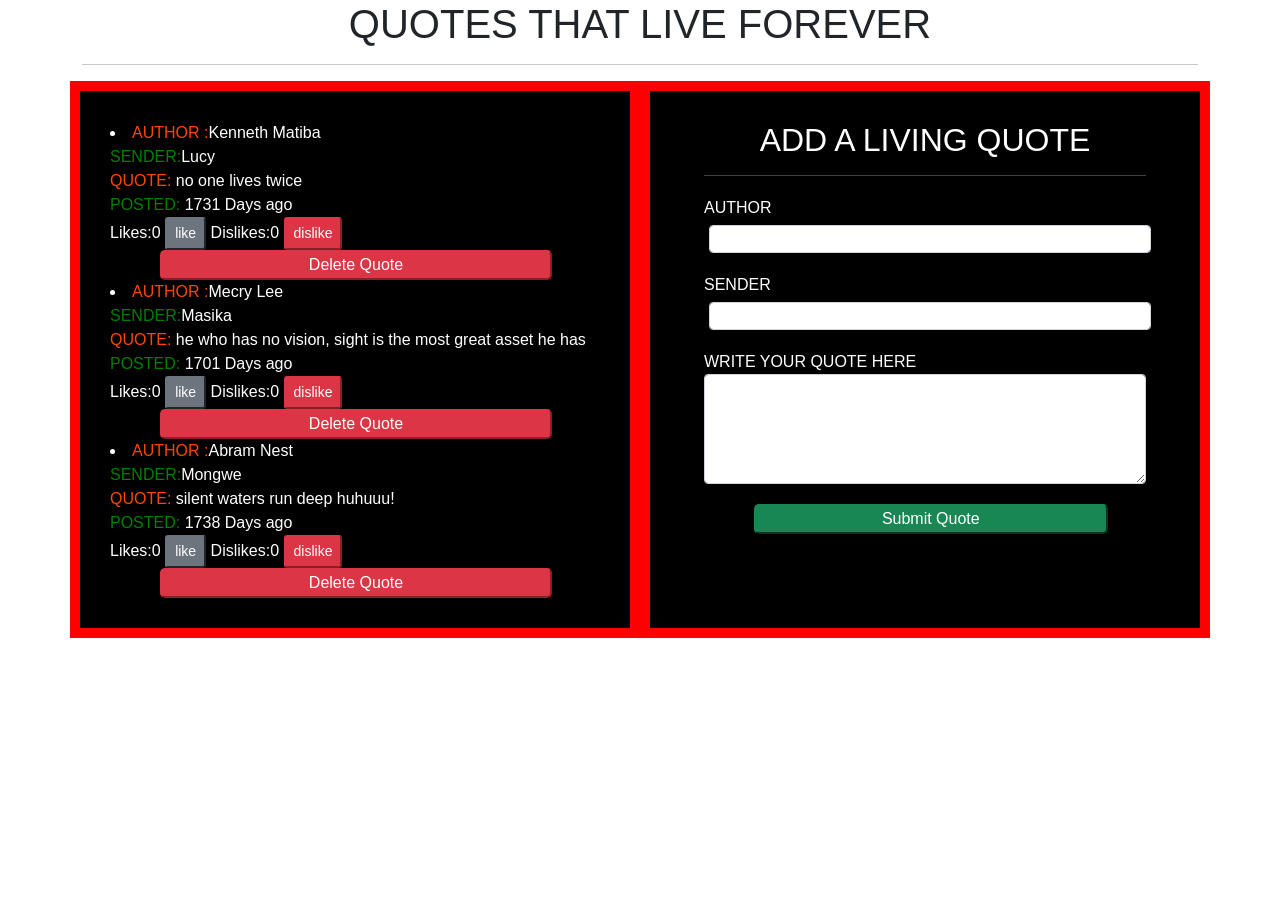
<file: index.html>
<!DOCTYPE html><html lang="en"><head>
  <meta charset="utf-8">
  <title>Quotes</title>
  <base href="Quotes">
  <meta name="viewport" content="width=device-width, initial-scale=1">
  <link rel="icon" type="image/x-icon" href="favicon.ico">
<style>@charset "UTF-8";:root{--bs-blue:#0d6efd;--bs-indigo:#6610f2;--bs-purple:#6f42c1;--bs-pink:#d63384;--bs-red:#dc3545;--bs-orange:#fd7e14;--bs-yellow:#ffc107;--bs-green:#198754;--bs-teal:#20c997;--bs-cyan:#0dcaf0;--bs-white:#fff;--bs-gray:#6c757d;--bs-gray-dark:#343a40;--bs-gray-100:#f8f9fa;--bs-gray-200:#e9ecef;--bs-gray-300:#dee2e6;--bs-gray-400:#ced4da;--bs-gray-500:#adb5bd;--bs-gray-600:#6c757d;--bs-gray-700:#495057;--bs-gray-800:#343a40;--bs-gray-900:#212529;--bs-primary:#0d6efd;--bs-secondary:#6c757d;--bs-success:#198754;--bs-info:#0dcaf0;--bs-warning:#ffc107;--bs-danger:#dc3545;--bs-light:#f8f9fa;--bs-dark:#212529;--bs-primary-rgb:13, 110, 253;--bs-secondary-rgb:108, 117, 125;--bs-success-rgb:25, 135, 84;--bs-info-rgb:13, 202, 240;--bs-warning-rgb:255, 193, 7;--bs-danger-rgb:220, 53, 69;--bs-light-rgb:248, 249, 250;--bs-dark-rgb:33, 37, 41;--bs-white-rgb:255, 255, 255;--bs-black-rgb:0, 0, 0;--bs-body-color-rgb:33, 37, 41;--bs-body-bg-rgb:255, 255, 255;--bs-font-sans-serif:system-ui, -apple-system, "Segoe UI", Roboto, "Helvetica Neue", Arial, "Noto Sans", "Liberation Sans", sans-serif, "Apple Color Emoji", "Segoe UI Emoji", "Segoe UI Symbol", "Noto Color Emoji";--bs-font-monospace:SFMono-Regular, Menlo, Monaco, Consolas, "Liberation Mono", "Courier New", monospace;--bs-gradient:linear-gradient(180deg, rgba(255, 255, 255, .15), rgba(255, 255, 255, 0));--bs-body-font-family:var(--bs-font-sans-serif);--bs-body-font-size:1rem;--bs-body-font-weight:400;--bs-body-line-height:1.5;--bs-body-color:#212529;--bs-body-bg:#fff}*,*:before,*:after{box-sizing:border-box}@media (prefers-reduced-motion: no-preference){:root{scroll-behavior:smooth}}body{margin:0;font-family:var(--bs-body-font-family);font-size:var(--bs-body-font-size);font-weight:var(--bs-body-font-weight);line-height:var(--bs-body-line-height);color:var(--bs-body-color);text-align:var(--bs-body-text-align);background-color:var(--bs-body-bg);-webkit-text-size-adjust:100%;-webkit-tap-highlight-color:rgba(0,0,0,0)}*{box-sizing:border-box;margin:0;padding:0}body{font-family:sans-serif}</style><link rel="stylesheet" href="styles.9fc61b99c230800b.css" media="print" onload="this.media='all'"><noscript><link rel="stylesheet" href="styles.9fc61b99c230800b.css"></noscript></head>
<body>
  <app-root></app-root>
<script src="runtime.3880959c153976d8.js" type="module"></script><script src="polyfills.6679a72834c82d24.js" type="module"></script><script src="main.65abd202de72c87f.js" type="module"></script>

</body></html>
</file>
<file: styles.9fc61b99c230800b.css>
@charset "UTF-8";/*!
 * Bootstrap v5.1.3 (https://getbootstrap.com/)
 * Copyright 2011-2021 The Bootstrap Authors
 * Copyright 2011-2021 Twitter, Inc.
 * Licensed under MIT (https://github.com/twbs/bootstrap/blob/main/LICENSE)
 */:root{--bs-blue: #0d6efd;--bs-indigo: #6610f2;--bs-purple: #6f42c1;--bs-pink: #d63384;--bs-red: #dc3545;--bs-orange: #fd7e14;--bs-yellow: #ffc107;--bs-green: #198754;--bs-teal: #20c997;--bs-cyan: #0dcaf0;--bs-white: #fff;--bs-gray: #6c757d;--bs-gray-dark: #343a40;--bs-gray-100: #f8f9fa;--bs-gray-200: #e9ecef;--bs-gray-300: #dee2e6;--bs-gray-400: #ced4da;--bs-gray-500: #adb5bd;--bs-gray-600: #6c757d;--bs-gray-700: #495057;--bs-gray-800: #343a40;--bs-gray-900: #212529;--bs-primary: #0d6efd;--bs-secondary: #6c757d;--bs-success: #198754;--bs-info: #0dcaf0;--bs-warning: #ffc107;--bs-danger: #dc3545;--bs-light: #f8f9fa;--bs-dark: #212529;--bs-primary-rgb: 13, 110, 253;--bs-secondary-rgb: 108, 117, 125;--bs-success-rgb: 25, 135, 84;--bs-info-rgb: 13, 202, 240;--bs-warning-rgb: 255, 193, 7;--bs-danger-rgb: 220, 53, 69;--bs-light-rgb: 248, 249, 250;--bs-dark-rgb: 33, 37, 41;--bs-white-rgb: 255, 255, 255;--bs-black-rgb: 0, 0, 0;--bs-body-color-rgb: 33, 37, 41;--bs-body-bg-rgb: 255, 255, 255;--bs-font-sans-serif: system-ui, -apple-system, "Segoe UI", Roboto, "Helvetica Neue", Arial, "Noto Sans", "Liberation Sans", sans-serif, "Apple Color Emoji", "Segoe UI Emoji", "Segoe UI Symbol", "Noto Color Emoji";--bs-font-monospace: SFMono-Regular, Menlo, Monaco, Consolas, "Liberation Mono", "Courier New", monospace;--bs-gradient: linear-gradient(180deg, rgba(255, 255, 255, .15), rgba(255, 255, 255, 0));--bs-body-font-family: var(--bs-font-sans-serif);--bs-body-font-size: 1rem;--bs-body-font-weight: 400;--bs-body-line-height: 1.5;--bs-body-color: #212529;--bs-body-bg: #fff}*,*:before,*:after{box-sizing:border-box}@media (prefers-reduced-motion: no-preference){:root{scroll-behavior:smooth}}body{margin:0;font-family:var(--bs-body-font-family);font-size:var(--bs-body-font-size);font-weight:var(--bs-body-font-weight);line-height:var(--bs-body-line-height);color:var(--bs-body-color);text-align:var(--bs-body-text-align);background-color:var(--bs-body-bg);-webkit-text-size-adjust:100%;-webkit-tap-highlight-color:rgba(0,0,0,0)}hr{margin:1rem 0;color:inherit;background-color:currentColor;border:0;opacity:.25}hr:not([size]){height:1px}h6,.h6,h5,.h5,h4,.h4,h3,.h3,h2,.h2,h1,.h1{margin-top:0;margin-bottom:.5rem;font-weight:500;line-height:1.2}h1,.h1{font-size:calc(1.375rem + 1.5vw)}@media (min-width: 1200px){h1,.h1{font-size:2.5rem}}h2,.h2{font-size:calc(1.325rem + .9vw)}@media (min-width: 1200px){h2,.h2{font-size:2rem}}h3,.h3{font-size:calc(1.3rem + .6vw)}@media (min-width: 1200px){h3,.h3{font-size:1.75rem}}h4,.h4{font-size:calc(1.275rem + .3vw)}@media (min-width: 1200px){h4,.h4{font-size:1.5rem}}h5,.h5{font-size:1.25rem}h6,.h6{font-size:1rem}p{margin-top:0;margin-bottom:1rem}abbr[title],abbr[data-bs-original-title]{-webkit-text-decoration:underline dotted;text-decoration:underline dotted;cursor:help;-webkit-text-decoration-skip-ink:none;text-decoration-skip-ink:none}address{margin-bottom:1rem;font-style:normal;line-height:inherit}ol,ul{padding-left:2rem}ol,ul,dl{margin-top:0;margin-bottom:1rem}ol ol,ul ul,ol ul,ul ol{margin-bottom:0}dt{font-weight:700}dd{margin-bottom:.5rem;margin-left:0}blockquote{margin:0 0 1rem}b,strong{font-weight:bolder}small,.small{font-size:.875em}mark,.mark{padding:.2em;background-color:#fcf8e3}sub,sup{position:relative;font-size:.75em;line-height:0;vertical-align:baseline}sub{bottom:-.25em}sup{top:-.5em}a{color:#0d6efd;text-decoration:underline}a:hover{color:#0a58ca}a:not([href]):not([class]),a:not([href]):not([class]):hover{color:inherit;text-decoration:none}pre,code,kbd,samp{font-family:var(--bs-font-monospace);font-size:1em;direction:ltr;unicode-bidi:bidi-override}pre{display:block;margin-top:0;margin-bottom:1rem;overflow:auto;font-size:.875em}pre code{font-size:inherit;color:inherit;word-break:normal}code{font-size:.875em;color:#d63384;word-wrap:break-word}a>code{color:inherit}kbd{padding:.2rem .4rem;font-size:.875em;color:#fff;background-color:#212529;border-radius:.2rem}kbd kbd{padding:0;font-size:1em;font-weight:700}figure{margin:0 0 1rem}img,svg{vertical-align:middle}table{caption-side:bottom;border-collapse:collapse}caption{padding-top:.5rem;padding-bottom:.5rem;color:#6c757d;text-align:left}th{text-align:inherit;text-align:-webkit-match-parent}thead,tbody,tfoot,tr,td,th{border-color:inherit;border-style:solid;border-width:0}label{display:inline-block}button{border-radius:0}button:focus:not(:focus-visible){outline:0}input,button,select,optgroup,textarea{margin:0;font-family:inherit;font-size:inherit;line-height:inherit}button,select{text-transform:none}[role=button]{cursor:pointer}select{word-wrap:normal}select:disabled{opacity:1}[list]::-webkit-calendar-picker-indicator{display:none}button,[type=button],[type=reset],[type=submit]{-webkit-appearance:button}button:not(:disabled),[type=button]:not(:disabled),[type=reset]:not(:disabled),[type=submit]:not(:disabled){cursor:pointer}::-moz-focus-inner{padding:0;border-style:none}textarea{resize:vertical}fieldset{min-width:0;padding:0;margin:0;border:0}legend{float:left;width:100%;padding:0;margin-bottom:.5rem;font-size:calc(1.275rem + .3vw);line-height:inherit}@media (min-width: 1200px){legend{font-size:1.5rem}}legend+*{clear:left}::-webkit-datetime-edit-fields-wrapper,::-webkit-datetime-edit-text,::-webkit-datetime-edit-minute,::-webkit-datetime-edit-hour-field,::-webkit-datetime-edit-day-field,::-webkit-datetime-edit-month-field,::-webkit-datetime-edit-year-field{padding:0}::-webkit-inner-spin-button{height:auto}[type=search]{outline-offset:-2px;-webkit-appearance:textfield}::-webkit-search-decoration{-webkit-appearance:none}::-webkit-color-swatch-wrapper{padding:0}::-webkit-file-upload-button{font:inherit}::file-selector-button{font:inherit}::-webkit-file-upload-button{font:inherit;-webkit-appearance:button}output{display:inline-block}iframe{border:0}summary{display:list-item;cursor:pointer}progress{vertical-align:baseline}[hidden]{display:none!important}.lead{font-size:1.25rem;font-weight:300}.display-1{font-size:calc(1.625rem + 4.5vw);font-weight:300;line-height:1.2}@media (min-width: 1200px){.display-1{font-size:5rem}}.display-2{font-size:calc(1.575rem + 3.9vw);font-weight:300;line-height:1.2}@media (min-width: 1200px){.display-2{font-size:4.5rem}}.display-3{font-size:calc(1.525rem + 3.3vw);font-weight:300;line-height:1.2}@media (min-width: 1200px){.display-3{font-size:4rem}}.display-4{font-size:calc(1.475rem + 2.7vw);font-weight:300;line-height:1.2}@media (min-width: 1200px){.display-4{font-size:3.5rem}}.display-5{font-size:calc(1.425rem + 2.1vw);font-weight:300;line-height:1.2}@media (min-width: 1200px){.display-5{font-size:3rem}}.display-6{font-size:calc(1.375rem + 1.5vw);font-weight:300;line-height:1.2}@media (min-width: 1200px){.display-6{font-size:2.5rem}}.list-unstyled,.list-inline{padding-left:0;list-style:none}.list-inline-item{display:inline-block}.list-inline-item:not(:last-child){margin-right:.5rem}.initialism{font-size:.875em;text-transform:uppercase}.blockquote{margin-bottom:1rem;font-size:1.25rem}.blockquote>:last-child{margin-bottom:0}.blockquote-footer{margin-top:-1rem;margin-bottom:1rem;font-size:.875em;color:#6c757d}.blockquote-footer:before{content:"\2014\a0"}.img-fluid{max-width:100%;height:auto}.img-thumbnail{padding:.25rem;background-color:#fff;border:1px solid #dee2e6;border-radius:.25rem;max-width:100%;height:auto}.figure{display:inline-block}.figure-img{margin-bottom:.5rem;line-height:1}.figure-caption{font-size:.875em;color:#6c757d}.container,.container-fluid,.container-xxl,.container-xl,.container-lg,.container-md,.container-sm{width:100%;padding-right:var(--bs-gutter-x, .75rem);padding-left:var(--bs-gutter-x, .75rem);margin-right:auto;margin-left:auto}@media (min-width: 576px){.container-sm,.container{max-width:540px}}@media (min-width: 768px){.container-md,.container-sm,.container{max-width:720px}}@media (min-width: 992px){.container-lg,.container-md,.container-sm,.container{max-width:960px}}@media (min-width: 1200px){.container-xl,.container-lg,.container-md,.container-sm,.container{max-width:1140px}}@media (min-width: 1400px){.container-xxl,.container-xl,.container-lg,.container-md,.container-sm,.container{max-width:1320px}}.row{--bs-gutter-x: 1.5rem;--bs-gutter-y: 0;display:flex;flex-wrap:wrap;margin-top:calc(-1 * var(--bs-gutter-y));margin-right:calc(-.5 * var(--bs-gutter-x));margin-left:calc(-.5 * var(--bs-gutter-x))}.row>*{flex-shrink:0;width:100%;max-width:100%;padding-right:calc(var(--bs-gutter-x) * .5);padding-left:calc(var(--bs-gutter-x) * .5);margin-top:var(--bs-gutter-y)}.col{flex:1 0 0%}.row-cols-auto>*{flex:0 0 auto;width:auto}.row-cols-1>*{flex:0 0 auto;width:100%}.row-cols-2>*{flex:0 0 auto;width:50%}.row-cols-3>*{flex:0 0 auto;width:33.3333333333%}.row-cols-4>*{flex:0 0 auto;width:25%}.row-cols-5>*{flex:0 0 auto;width:20%}.row-cols-6>*{flex:0 0 auto;width:16.6666666667%}.col-auto{flex:0 0 auto;width:auto}.col-1{flex:0 0 auto;width:8.33333333%}.col-2{flex:0 0 auto;width:16.66666667%}.col-3{flex:0 0 auto;width:25%}.col-4{flex:0 0 auto;width:33.33333333%}.col-5{flex:0 0 auto;width:41.66666667%}.col-6{flex:0 0 auto;width:50%}.col-7{flex:0 0 auto;width:58.33333333%}.col-8{flex:0 0 auto;width:66.66666667%}.col-9{flex:0 0 auto;width:75%}.col-10{flex:0 0 auto;width:83.33333333%}.col-11{flex:0 0 auto;width:91.66666667%}.col-12{flex:0 0 auto;width:100%}.offset-1{margin-left:8.33333333%}.offset-2{margin-left:16.66666667%}.offset-3{margin-left:25%}.offset-4{margin-left:33.33333333%}.offset-5{margin-left:41.66666667%}.offset-6{margin-left:50%}.offset-7{margin-left:58.33333333%}.offset-8{margin-left:66.66666667%}.offset-9{margin-left:75%}.offset-10{margin-left:83.33333333%}.offset-11{margin-left:91.66666667%}.g-0,.gx-0{--bs-gutter-x: 0}.g-0,.gy-0{--bs-gutter-y: 0}.g-1,.gx-1{--bs-gutter-x: .25rem}.g-1,.gy-1{--bs-gutter-y: .25rem}.g-2,.gx-2{--bs-gutter-x: .5rem}.g-2,.gy-2{--bs-gutter-y: .5rem}.g-3,.gx-3{--bs-gutter-x: 1rem}.g-3,.gy-3{--bs-gutter-y: 1rem}.g-4,.gx-4{--bs-gutter-x: 1.5rem}.g-4,.gy-4{--bs-gutter-y: 1.5rem}.g-5,.gx-5{--bs-gutter-x: 3rem}.g-5,.gy-5{--bs-gutter-y: 3rem}@media (min-width: 576px){.col-sm{flex:1 0 0%}.row-cols-sm-auto>*{flex:0 0 auto;width:auto}.row-cols-sm-1>*{flex:0 0 auto;width:100%}.row-cols-sm-2>*{flex:0 0 auto;width:50%}.row-cols-sm-3>*{flex:0 0 auto;width:33.3333333333%}.row-cols-sm-4>*{flex:0 0 auto;width:25%}.row-cols-sm-5>*{flex:0 0 auto;width:20%}.row-cols-sm-6>*{flex:0 0 auto;width:16.6666666667%}.col-sm-auto{flex:0 0 auto;width:auto}.col-sm-1{flex:0 0 auto;width:8.33333333%}.col-sm-2{flex:0 0 auto;width:16.66666667%}.col-sm-3{flex:0 0 auto;width:25%}.col-sm-4{flex:0 0 auto;width:33.33333333%}.col-sm-5{flex:0 0 auto;width:41.66666667%}.col-sm-6{flex:0 0 auto;width:50%}.col-sm-7{flex:0 0 auto;width:58.33333333%}.col-sm-8{flex:0 0 auto;width:66.66666667%}.col-sm-9{flex:0 0 auto;width:75%}.col-sm-10{flex:0 0 auto;width:83.33333333%}.col-sm-11{flex:0 0 auto;width:91.66666667%}.col-sm-12{flex:0 0 auto;width:100%}.offset-sm-0{margin-left:0}.offset-sm-1{margin-left:8.33333333%}.offset-sm-2{margin-left:16.66666667%}.offset-sm-3{margin-left:25%}.offset-sm-4{margin-left:33.33333333%}.offset-sm-5{margin-left:41.66666667%}.offset-sm-6{margin-left:50%}.offset-sm-7{margin-left:58.33333333%}.offset-sm-8{margin-left:66.66666667%}.offset-sm-9{margin-left:75%}.offset-sm-10{margin-left:83.33333333%}.offset-sm-11{margin-left:91.66666667%}.g-sm-0,.gx-sm-0{--bs-gutter-x: 0}.g-sm-0,.gy-sm-0{--bs-gutter-y: 0}.g-sm-1,.gx-sm-1{--bs-gutter-x: .25rem}.g-sm-1,.gy-sm-1{--bs-gutter-y: .25rem}.g-sm-2,.gx-sm-2{--bs-gutter-x: .5rem}.g-sm-2,.gy-sm-2{--bs-gutter-y: .5rem}.g-sm-3,.gx-sm-3{--bs-gutter-x: 1rem}.g-sm-3,.gy-sm-3{--bs-gutter-y: 1rem}.g-sm-4,.gx-sm-4{--bs-gutter-x: 1.5rem}.g-sm-4,.gy-sm-4{--bs-gutter-y: 1.5rem}.g-sm-5,.gx-sm-5{--bs-gutter-x: 3rem}.g-sm-5,.gy-sm-5{--bs-gutter-y: 3rem}}@media (min-width: 768px){.col-md{flex:1 0 0%}.row-cols-md-auto>*{flex:0 0 auto;width:auto}.row-cols-md-1>*{flex:0 0 auto;width:100%}.row-cols-md-2>*{flex:0 0 auto;width:50%}.row-cols-md-3>*{flex:0 0 auto;width:33.3333333333%}.row-cols-md-4>*{flex:0 0 auto;width:25%}.row-cols-md-5>*{flex:0 0 auto;width:20%}.row-cols-md-6>*{flex:0 0 auto;width:16.6666666667%}.col-md-auto{flex:0 0 auto;width:auto}.col-md-1{flex:0 0 auto;width:8.33333333%}.col-md-2{flex:0 0 auto;width:16.66666667%}.col-md-3{flex:0 0 auto;width:25%}.col-md-4{flex:0 0 auto;width:33.33333333%}.col-md-5{flex:0 0 auto;width:41.66666667%}.col-md-6{flex:0 0 auto;width:50%}.col-md-7{flex:0 0 auto;width:58.33333333%}.col-md-8{flex:0 0 auto;width:66.66666667%}.col-md-9{flex:0 0 auto;width:75%}.col-md-10{flex:0 0 auto;width:83.33333333%}.col-md-11{flex:0 0 auto;width:91.66666667%}.col-md-12{flex:0 0 auto;width:100%}.offset-md-0{margin-left:0}.offset-md-1{margin-left:8.33333333%}.offset-md-2{margin-left:16.66666667%}.offset-md-3{margin-left:25%}.offset-md-4{margin-left:33.33333333%}.offset-md-5{margin-left:41.66666667%}.offset-md-6{margin-left:50%}.offset-md-7{margin-left:58.33333333%}.offset-md-8{margin-left:66.66666667%}.offset-md-9{margin-left:75%}.offset-md-10{margin-left:83.33333333%}.offset-md-11{margin-left:91.66666667%}.g-md-0,.gx-md-0{--bs-gutter-x: 0}.g-md-0,.gy-md-0{--bs-gutter-y: 0}.g-md-1,.gx-md-1{--bs-gutter-x: .25rem}.g-md-1,.gy-md-1{--bs-gutter-y: .25rem}.g-md-2,.gx-md-2{--bs-gutter-x: .5rem}.g-md-2,.gy-md-2{--bs-gutter-y: .5rem}.g-md-3,.gx-md-3{--bs-gutter-x: 1rem}.g-md-3,.gy-md-3{--bs-gutter-y: 1rem}.g-md-4,.gx-md-4{--bs-gutter-x: 1.5rem}.g-md-4,.gy-md-4{--bs-gutter-y: 1.5rem}.g-md-5,.gx-md-5{--bs-gutter-x: 3rem}.g-md-5,.gy-md-5{--bs-gutter-y: 3rem}}@media (min-width: 992px){.col-lg{flex:1 0 0%}.row-cols-lg-auto>*{flex:0 0 auto;width:auto}.row-cols-lg-1>*{flex:0 0 auto;width:100%}.row-cols-lg-2>*{flex:0 0 auto;width:50%}.row-cols-lg-3>*{flex:0 0 auto;width:33.3333333333%}.row-cols-lg-4>*{flex:0 0 auto;width:25%}.row-cols-lg-5>*{flex:0 0 auto;width:20%}.row-cols-lg-6>*{flex:0 0 auto;width:16.6666666667%}.col-lg-auto{flex:0 0 auto;width:auto}.col-lg-1{flex:0 0 auto;width:8.33333333%}.col-lg-2{flex:0 0 auto;width:16.66666667%}.col-lg-3{flex:0 0 auto;width:25%}.col-lg-4{flex:0 0 auto;width:33.33333333%}.col-lg-5{flex:0 0 auto;width:41.66666667%}.col-lg-6{flex:0 0 auto;width:50%}.col-lg-7{flex:0 0 auto;width:58.33333333%}.col-lg-8{flex:0 0 auto;width:66.66666667%}.col-lg-9{flex:0 0 auto;width:75%}.col-lg-10{flex:0 0 auto;width:83.33333333%}.col-lg-11{flex:0 0 auto;width:91.66666667%}.col-lg-12{flex:0 0 auto;width:100%}.offset-lg-0{margin-left:0}.offset-lg-1{margin-left:8.33333333%}.offset-lg-2{margin-left:16.66666667%}.offset-lg-3{margin-left:25%}.offset-lg-4{margin-left:33.33333333%}.offset-lg-5{margin-left:41.66666667%}.offset-lg-6{margin-left:50%}.offset-lg-7{margin-left:58.33333333%}.offset-lg-8{margin-left:66.66666667%}.offset-lg-9{margin-left:75%}.offset-lg-10{margin-left:83.33333333%}.offset-lg-11{margin-left:91.66666667%}.g-lg-0,.gx-lg-0{--bs-gutter-x: 0}.g-lg-0,.gy-lg-0{--bs-gutter-y: 0}.g-lg-1,.gx-lg-1{--bs-gutter-x: .25rem}.g-lg-1,.gy-lg-1{--bs-gutter-y: .25rem}.g-lg-2,.gx-lg-2{--bs-gutter-x: .5rem}.g-lg-2,.gy-lg-2{--bs-gutter-y: .5rem}.g-lg-3,.gx-lg-3{--bs-gutter-x: 1rem}.g-lg-3,.gy-lg-3{--bs-gutter-y: 1rem}.g-lg-4,.gx-lg-4{--bs-gutter-x: 1.5rem}.g-lg-4,.gy-lg-4{--bs-gutter-y: 1.5rem}.g-lg-5,.gx-lg-5{--bs-gutter-x: 3rem}.g-lg-5,.gy-lg-5{--bs-gutter-y: 3rem}}@media (min-width: 1200px){.col-xl{flex:1 0 0%}.row-cols-xl-auto>*{flex:0 0 auto;width:auto}.row-cols-xl-1>*{flex:0 0 auto;width:100%}.row-cols-xl-2>*{flex:0 0 auto;width:50%}.row-cols-xl-3>*{flex:0 0 auto;width:33.3333333333%}.row-cols-xl-4>*{flex:0 0 auto;width:25%}.row-cols-xl-5>*{flex:0 0 auto;width:20%}.row-cols-xl-6>*{flex:0 0 auto;width:16.6666666667%}.col-xl-auto{flex:0 0 auto;width:auto}.col-xl-1{flex:0 0 auto;width:8.33333333%}.col-xl-2{flex:0 0 auto;width:16.66666667%}.col-xl-3{flex:0 0 auto;width:25%}.col-xl-4{flex:0 0 auto;width:33.33333333%}.col-xl-5{flex:0 0 auto;width:41.66666667%}.col-xl-6{flex:0 0 auto;width:50%}.col-xl-7{flex:0 0 auto;width:58.33333333%}.col-xl-8{flex:0 0 auto;width:66.66666667%}.col-xl-9{flex:0 0 auto;width:75%}.col-xl-10{flex:0 0 auto;width:83.33333333%}.col-xl-11{flex:0 0 auto;width:91.66666667%}.col-xl-12{flex:0 0 auto;width:100%}.offset-xl-0{margin-left:0}.offset-xl-1{margin-left:8.33333333%}.offset-xl-2{margin-left:16.66666667%}.offset-xl-3{margin-left:25%}.offset-xl-4{margin-left:33.33333333%}.offset-xl-5{margin-left:41.66666667%}.offset-xl-6{margin-left:50%}.offset-xl-7{margin-left:58.33333333%}.offset-xl-8{margin-left:66.66666667%}.offset-xl-9{margin-left:75%}.offset-xl-10{margin-left:83.33333333%}.offset-xl-11{margin-left:91.66666667%}.g-xl-0,.gx-xl-0{--bs-gutter-x: 0}.g-xl-0,.gy-xl-0{--bs-gutter-y: 0}.g-xl-1,.gx-xl-1{--bs-gutter-x: .25rem}.g-xl-1,.gy-xl-1{--bs-gutter-y: .25rem}.g-xl-2,.gx-xl-2{--bs-gutter-x: .5rem}.g-xl-2,.gy-xl-2{--bs-gutter-y: .5rem}.g-xl-3,.gx-xl-3{--bs-gutter-x: 1rem}.g-xl-3,.gy-xl-3{--bs-gutter-y: 1rem}.g-xl-4,.gx-xl-4{--bs-gutter-x: 1.5rem}.g-xl-4,.gy-xl-4{--bs-gutter-y: 1.5rem}.g-xl-5,.gx-xl-5{--bs-gutter-x: 3rem}.g-xl-5,.gy-xl-5{--bs-gutter-y: 3rem}}@media (min-width: 1400px){.col-xxl{flex:1 0 0%}.row-cols-xxl-auto>*{flex:0 0 auto;width:auto}.row-cols-xxl-1>*{flex:0 0 auto;width:100%}.row-cols-xxl-2>*{flex:0 0 auto;width:50%}.row-cols-xxl-3>*{flex:0 0 auto;width:33.3333333333%}.row-cols-xxl-4>*{flex:0 0 auto;width:25%}.row-cols-xxl-5>*{flex:0 0 auto;width:20%}.row-cols-xxl-6>*{flex:0 0 auto;width:16.6666666667%}.col-xxl-auto{flex:0 0 auto;width:auto}.col-xxl-1{flex:0 0 auto;width:8.33333333%}.col-xxl-2{flex:0 0 auto;width:16.66666667%}.col-xxl-3{flex:0 0 auto;width:25%}.col-xxl-4{flex:0 0 auto;width:33.33333333%}.col-xxl-5{flex:0 0 auto;width:41.66666667%}.col-xxl-6{flex:0 0 auto;width:50%}.col-xxl-7{flex:0 0 auto;width:58.33333333%}.col-xxl-8{flex:0 0 auto;width:66.66666667%}.col-xxl-9{flex:0 0 auto;width:75%}.col-xxl-10{flex:0 0 auto;width:83.33333333%}.col-xxl-11{flex:0 0 auto;width:91.66666667%}.col-xxl-12{flex:0 0 auto;width:100%}.offset-xxl-0{margin-left:0}.offset-xxl-1{margin-left:8.33333333%}.offset-xxl-2{margin-left:16.66666667%}.offset-xxl-3{margin-left:25%}.offset-xxl-4{margin-left:33.33333333%}.offset-xxl-5{margin-left:41.66666667%}.offset-xxl-6{margin-left:50%}.offset-xxl-7{margin-left:58.33333333%}.offset-xxl-8{margin-left:66.66666667%}.offset-xxl-9{margin-left:75%}.offset-xxl-10{margin-left:83.33333333%}.offset-xxl-11{margin-left:91.66666667%}.g-xxl-0,.gx-xxl-0{--bs-gutter-x: 0}.g-xxl-0,.gy-xxl-0{--bs-gutter-y: 0}.g-xxl-1,.gx-xxl-1{--bs-gutter-x: .25rem}.g-xxl-1,.gy-xxl-1{--bs-gutter-y: .25rem}.g-xxl-2,.gx-xxl-2{--bs-gutter-x: .5rem}.g-xxl-2,.gy-xxl-2{--bs-gutter-y: .5rem}.g-xxl-3,.gx-xxl-3{--bs-gutter-x: 1rem}.g-xxl-3,.gy-xxl-3{--bs-gutter-y: 1rem}.g-xxl-4,.gx-xxl-4{--bs-gutter-x: 1.5rem}.g-xxl-4,.gy-xxl-4{--bs-gutter-y: 1.5rem}.g-xxl-5,.gx-xxl-5{--bs-gutter-x: 3rem}.g-xxl-5,.gy-xxl-5{--bs-gutter-y: 3rem}}.table{--bs-table-bg: transparent;--bs-table-accent-bg: transparent;--bs-table-striped-color: #212529;--bs-table-striped-bg: rgba(0, 0, 0, .05);--bs-table-active-color: #212529;--bs-table-active-bg: rgba(0, 0, 0, .1);--bs-table-hover-color: #212529;--bs-table-hover-bg: rgba(0, 0, 0, .075);width:100%;margin-bottom:1rem;color:#212529;vertical-align:top;border-color:#dee2e6}.table>:not(caption)>*>*{padding:.5rem;background-color:var(--bs-table-bg);border-bottom-width:1px;box-shadow:inset 0 0 0 9999px var(--bs-table-accent-bg)}.table>tbody{vertical-align:inherit}.table>thead{vertical-align:bottom}.table>:not(:first-child){border-top:2px solid currentColor}.caption-top{caption-side:top}.table-sm>:not(caption)>*>*{padding:.25rem}.table-bordered>:not(caption)>*{border-width:1px 0}.table-bordered>:not(caption)>*>*{border-width:0 1px}.table-borderless>:not(caption)>*>*{border-bottom-width:0}.table-borderless>:not(:first-child){border-top-width:0}.table-striped>tbody>tr:nth-of-type(odd)>*{--bs-table-accent-bg: var(--bs-table-striped-bg);color:var(--bs-table-striped-color)}.table-active{--bs-table-accent-bg: var(--bs-table-active-bg);color:var(--bs-table-active-color)}.table-hover>tbody>tr:hover>*{--bs-table-accent-bg: var(--bs-table-hover-bg);color:var(--bs-table-hover-color)}.table-primary{--bs-table-bg: #cfe2ff;--bs-table-striped-bg: #c5d7f2;--bs-table-striped-color: #000;--bs-table-active-bg: #bacbe6;--bs-table-active-color: #000;--bs-table-hover-bg: #bfd1ec;--bs-table-hover-color: #000;color:#000;border-color:#bacbe6}.table-secondary{--bs-table-bg: #e2e3e5;--bs-table-striped-bg: #d7d8da;--bs-table-striped-color: #000;--bs-table-active-bg: #cbccce;--bs-table-active-color: #000;--bs-table-hover-bg: #d1d2d4;--bs-table-hover-color: #000;color:#000;border-color:#cbccce}.table-success{--bs-table-bg: #d1e7dd;--bs-table-striped-bg: #c7dbd2;--bs-table-striped-color: #000;--bs-table-active-bg: #bcd0c7;--bs-table-active-color: #000;--bs-table-hover-bg: #c1d6cc;--bs-table-hover-color: #000;color:#000;border-color:#bcd0c7}.table-info{--bs-table-bg: #cff4fc;--bs-table-striped-bg: #c5e8ef;--bs-table-striped-color: #000;--bs-table-active-bg: #badce3;--bs-table-active-color: #000;--bs-table-hover-bg: #bfe2e9;--bs-table-hover-color: #000;color:#000;border-color:#badce3}.table-warning{--bs-table-bg: #fff3cd;--bs-table-striped-bg: #f2e7c3;--bs-table-striped-color: #000;--bs-table-active-bg: #e6dbb9;--bs-table-active-color: #000;--bs-table-hover-bg: #ece1be;--bs-table-hover-color: #000;color:#000;border-color:#e6dbb9}.table-danger{--bs-table-bg: #f8d7da;--bs-table-striped-bg: #eccccf;--bs-table-striped-color: #000;--bs-table-active-bg: #dfc2c4;--bs-table-active-color: #000;--bs-table-hover-bg: #e5c7ca;--bs-table-hover-color: #000;color:#000;border-color:#dfc2c4}.table-light{--bs-table-bg: #f8f9fa;--bs-table-striped-bg: #ecedee;--bs-table-striped-color: #000;--bs-table-active-bg: #dfe0e1;--bs-table-active-color: #000;--bs-table-hover-bg: #e5e6e7;--bs-table-hover-color: #000;color:#000;border-color:#dfe0e1}.table-dark{--bs-table-bg: #212529;--bs-table-striped-bg: #2c3034;--bs-table-striped-color: #fff;--bs-table-active-bg: #373b3e;--bs-table-active-color: #fff;--bs-table-hover-bg: #323539;--bs-table-hover-color: #fff;color:#fff;border-color:#373b3e}.table-responsive{overflow-x:auto;-webkit-overflow-scrolling:touch}@media (max-width: 575.98px){.table-responsive-sm{overflow-x:auto;-webkit-overflow-scrolling:touch}}@media (max-width: 767.98px){.table-responsive-md{overflow-x:auto;-webkit-overflow-scrolling:touch}}@media (max-width: 991.98px){.table-responsive-lg{overflow-x:auto;-webkit-overflow-scrolling:touch}}@media (max-width: 1199.98px){.table-responsive-xl{overflow-x:auto;-webkit-overflow-scrolling:touch}}@media (max-width: 1399.98px){.table-responsive-xxl{overflow-x:auto;-webkit-overflow-scrolling:touch}}.form-label{margin-bottom:.5rem}.col-form-label{padding-top:calc(.375rem + 1px);padding-bottom:calc(.375rem + 1px);margin-bottom:0;font-size:inherit;line-height:1.5}.col-form-label-lg{padding-top:calc(.5rem + 1px);padding-bottom:calc(.5rem + 1px);font-size:1.25rem}.col-form-label-sm{padding-top:calc(.25rem + 1px);padding-bottom:calc(.25rem + 1px);font-size:.875rem}.form-text{margin-top:.25rem;font-size:.875em;color:#6c757d}.form-control{display:block;width:100%;padding:.375rem .75rem;font-size:1rem;font-weight:400;line-height:1.5;color:#212529;background-color:#fff;background-clip:padding-box;border:1px solid #ced4da;-webkit-appearance:none;appearance:none;border-radius:.25rem;transition:border-color .15s ease-in-out,box-shadow .15s ease-in-out}@media (prefers-reduced-motion: reduce){.form-control{transition:none}}.form-control[type=file]{overflow:hidden}.form-control[type=file]:not(:disabled):not([readonly]){cursor:pointer}.form-control:focus{color:#212529;background-color:#fff;border-color:#86b7fe;outline:0;box-shadow:0 0 0 .25rem #0d6efd40}.form-control::-webkit-date-and-time-value{height:1.5em}.form-control::placeholder{color:#6c757d;opacity:1}.form-control:disabled,.form-control[readonly]{background-color:#e9ecef;opacity:1}.form-control::-webkit-file-upload-button{padding:.375rem .75rem;margin:-.375rem -.75rem;margin-inline-end:.75rem;color:#212529;background-color:#e9ecef;pointer-events:none;border-color:inherit;border-style:solid;border-width:0;border-inline-end-width:1px;border-radius:0;-webkit-transition:color .15s ease-in-out,background-color .15s ease-in-out,border-color .15s ease-in-out,box-shadow .15s ease-in-out;transition:color .15s ease-in-out,background-color .15s ease-in-out,border-color .15s ease-in-out,box-shadow .15s ease-in-out}.form-control::file-selector-button{padding:.375rem .75rem;margin:-.375rem -.75rem;margin-inline-end:.75rem;color:#212529;background-color:#e9ecef;pointer-events:none;border-color:inherit;border-style:solid;border-width:0;border-inline-end-width:1px;border-radius:0;transition:color .15s ease-in-out,background-color .15s ease-in-out,border-color .15s ease-in-out,box-shadow .15s ease-in-out}@media (prefers-reduced-motion: reduce){.form-control::-webkit-file-upload-button{-webkit-transition:none;transition:none}.form-control::file-selector-button{transition:none}}.form-control:hover:not(:disabled):not([readonly])::-webkit-file-upload-button{background-color:#dde0e3}.form-control:hover:not(:disabled):not([readonly])::file-selector-button{background-color:#dde0e3}.form-control::-webkit-file-upload-button{padding:.375rem .75rem;margin:-.375rem -.75rem;margin-inline-end:.75rem;color:#212529;background-color:#e9ecef;pointer-events:none;border-color:inherit;border-style:solid;border-width:0;border-inline-end-width:1px;border-radius:0;-webkit-transition:color .15s ease-in-out,background-color .15s ease-in-out,border-color .15s ease-in-out,box-shadow .15s ease-in-out;transition:color .15s ease-in-out,background-color .15s ease-in-out,border-color .15s ease-in-out,box-shadow .15s ease-in-out}@media (prefers-reduced-motion: reduce){.form-control::-webkit-file-upload-button{-webkit-transition:none;transition:none}}.form-control:hover:not(:disabled):not([readonly])::-webkit-file-upload-button{background-color:#dde0e3}.form-control-plaintext{display:block;width:100%;padding:.375rem 0;margin-bottom:0;line-height:1.5;color:#212529;background-color:transparent;border:solid transparent;border-width:1px 0}.form-control-plaintext.form-control-sm,.form-control-plaintext.form-control-lg{padding-right:0;padding-left:0}.form-control-sm{min-height:calc(1.5em + .5rem + 2px);padding:.25rem .5rem;font-size:.875rem;border-radius:.2rem}.form-control-sm::-webkit-file-upload-button{padding:.25rem .5rem;margin:-.25rem -.5rem;margin-inline-end:.5rem}.form-control-sm::file-selector-button{padding:.25rem .5rem;margin:-.25rem -.5rem;margin-inline-end:.5rem}.form-control-sm::-webkit-file-upload-button{padding:.25rem .5rem;margin:-.25rem -.5rem;margin-inline-end:.5rem}.form-control-lg{min-height:calc(1.5em + 1rem + 2px);padding:.5rem 1rem;font-size:1.25rem;border-radius:.3rem}.form-control-lg::-webkit-file-upload-button{padding:.5rem 1rem;margin:-.5rem -1rem;margin-inline-end:1rem}.form-control-lg::file-selector-button{padding:.5rem 1rem;margin:-.5rem -1rem;margin-inline-end:1rem}.form-control-lg::-webkit-file-upload-button{padding:.5rem 1rem;margin:-.5rem -1rem;margin-inline-end:1rem}textarea.form-control{min-height:calc(1.5em + .75rem + 2px)}textarea.form-control-sm{min-height:calc(1.5em + .5rem + 2px)}textarea.form-control-lg{min-height:calc(1.5em + 1rem + 2px)}.form-control-color{width:3rem;height:auto;padding:.375rem}.form-control-color:not(:disabled):not([readonly]){cursor:pointer}.form-control-color::-moz-color-swatch{height:1.5em;border-radius:.25rem}.form-control-color::-webkit-color-swatch{height:1.5em;border-radius:.25rem}.form-select{display:block;width:100%;padding:.375rem 2.25rem .375rem .75rem;-moz-padding-start:calc(.75rem - 3px);font-size:1rem;font-weight:400;line-height:1.5;color:#212529;background-color:#fff;background-image:url("data:image/svg+xml,%3csvg xmlns='http://www.w3.org/2000/svg' viewBox='0 0 16 16'%3e%3cpath fill='none' stroke='%23343a40' stroke-linecap='round' stroke-linejoin='round' stroke-width='2' d='M2 5l6 6 6-6'/%3e%3c/svg%3e");background-repeat:no-repeat;background-position:right .75rem center;background-size:16px 12px;border:1px solid #ced4da;border-radius:.25rem;transition:border-color .15s ease-in-out,box-shadow .15s ease-in-out;-webkit-appearance:none;appearance:none}@media (prefers-reduced-motion: reduce){.form-select{transition:none}}.form-select:focus{border-color:#86b7fe;outline:0;box-shadow:0 0 0 .25rem #0d6efd40}.form-select[multiple],.form-select[size]:not([size="1"]){padding-right:.75rem;background-image:none}.form-select:disabled{background-color:#e9ecef}.form-select:-moz-focusring{color:transparent;text-shadow:0 0 0 #212529}.form-select-sm{padding-top:.25rem;padding-bottom:.25rem;padding-left:.5rem;font-size:.875rem;border-radius:.2rem}.form-select-lg{padding-top:.5rem;padding-bottom:.5rem;padding-left:1rem;font-size:1.25rem;border-radius:.3rem}.form-check{display:block;min-height:1.5rem;padding-left:1.5em;margin-bottom:.125rem}.form-check .form-check-input{float:left;margin-left:-1.5em}.form-check-input{width:1em;height:1em;margin-top:.25em;vertical-align:top;background-color:#fff;background-repeat:no-repeat;background-position:center;background-size:contain;border:1px solid rgba(0,0,0,.25);-webkit-appearance:none;appearance:none;-webkit-print-color-adjust:exact;color-adjust:exact}.form-check-input[type=checkbox]{border-radius:.25em}.form-check-input[type=radio]{border-radius:50%}.form-check-input:active{filter:brightness(90%)}.form-check-input:focus{border-color:#86b7fe;outline:0;box-shadow:0 0 0 .25rem #0d6efd40}.form-check-input:checked{background-color:#0d6efd;border-color:#0d6efd}.form-check-input:checked[type=checkbox]{background-image:url("data:image/svg+xml,%3csvg xmlns='http://www.w3.org/2000/svg' viewBox='0 0 20 20'%3e%3cpath fill='none' stroke='%23fff' stroke-linecap='round' stroke-linejoin='round' stroke-width='3' d='M6 10l3 3l6-6'/%3e%3c/svg%3e")}.form-check-input:checked[type=radio]{background-image:url("data:image/svg+xml,%3csvg xmlns='http://www.w3.org/2000/svg' viewBox='-4 -4 8 8'%3e%3ccircle r='2' fill='%23fff'/%3e%3c/svg%3e")}.form-check-input[type=checkbox]:indeterminate{background-color:#0d6efd;border-color:#0d6efd;background-image:url("data:image/svg+xml,%3csvg xmlns='http://www.w3.org/2000/svg' viewBox='0 0 20 20'%3e%3cpath fill='none' stroke='%23fff' stroke-linecap='round' stroke-linejoin='round' stroke-width='3' d='M6 10h8'/%3e%3c/svg%3e")}.form-check-input:disabled{pointer-events:none;filter:none;opacity:.5}.form-check-input[disabled]~.form-check-label,.form-check-input:disabled~.form-check-label{opacity:.5}.form-switch{padding-left:2.5em}.form-switch .form-check-input{width:2em;margin-left:-2.5em;background-image:url("data:image/svg+xml,%3csvg xmlns='http://www.w3.org/2000/svg' viewBox='-4 -4 8 8'%3e%3ccircle r='3' fill='rgba%280, 0, 0, 0.25%29'/%3e%3c/svg%3e");background-position:left center;border-radius:2em;transition:background-position .15s ease-in-out}@media (prefers-reduced-motion: reduce){.form-switch .form-check-input{transition:none}}.form-switch .form-check-input:focus{background-image:url("data:image/svg+xml,%3csvg xmlns='http://www.w3.org/2000/svg' viewBox='-4 -4 8 8'%3e%3ccircle r='3' fill='%2386b7fe'/%3e%3c/svg%3e")}.form-switch .form-check-input:checked{background-position:right center;background-image:url("data:image/svg+xml,%3csvg xmlns='http://www.w3.org/2000/svg' viewBox='-4 -4 8 8'%3e%3ccircle r='3' fill='%23fff'/%3e%3c/svg%3e")}.form-check-inline{display:inline-block;margin-right:1rem}.btn-check{position:absolute;clip:rect(0,0,0,0);pointer-events:none}.btn-check[disabled]+.btn,.btn-check:disabled+.btn{pointer-events:none;filter:none;opacity:.65}.form-range{width:100%;height:1.5rem;padding:0;background-color:transparent;-webkit-appearance:none;appearance:none}.form-range:focus{outline:0}.form-range:focus::-webkit-slider-thumb{box-shadow:0 0 0 1px #fff,0 0 0 .25rem #0d6efd40}.form-range:focus::-moz-range-thumb{box-shadow:0 0 0 1px #fff,0 0 0 .25rem #0d6efd40}.form-range::-moz-focus-outer{border:0}.form-range::-webkit-slider-thumb{width:1rem;height:1rem;margin-top:-.25rem;background-color:#0d6efd;border:0;border-radius:1rem;-webkit-transition:background-color .15s ease-in-out,border-color .15s ease-in-out,box-shadow .15s ease-in-out;transition:background-color .15s ease-in-out,border-color .15s ease-in-out,box-shadow .15s ease-in-out;-webkit-appearance:none;appearance:none}@media (prefers-reduced-motion: reduce){.form-range::-webkit-slider-thumb{-webkit-transition:none;transition:none}}.form-range::-webkit-slider-thumb:active{background-color:#b6d4fe}.form-range::-webkit-slider-runnable-track{width:100%;height:.5rem;color:transparent;cursor:pointer;background-color:#dee2e6;border-color:transparent;border-radius:1rem}.form-range::-moz-range-thumb{width:1rem;height:1rem;background-color:#0d6efd;border:0;border-radius:1rem;-moz-transition:background-color .15s ease-in-out,border-color .15s ease-in-out,box-shadow .15s ease-in-out;transition:background-color .15s ease-in-out,border-color .15s ease-in-out,box-shadow .15s ease-in-out;appearance:none}@media (prefers-reduced-motion: reduce){.form-range::-moz-range-thumb{-moz-transition:none;transition:none}}.form-range::-moz-range-thumb:active{background-color:#b6d4fe}.form-range::-moz-range-track{width:100%;height:.5rem;color:transparent;cursor:pointer;background-color:#dee2e6;border-color:transparent;border-radius:1rem}.form-range:disabled{pointer-events:none}.form-range:disabled::-webkit-slider-thumb{background-color:#adb5bd}.form-range:disabled::-moz-range-thumb{background-color:#adb5bd}.form-floating{position:relative}.form-floating>.form-control,.form-floating>.form-select{height:calc(3.5rem + 2px);line-height:1.25}.form-floating>label{position:absolute;top:0;left:0;height:100%;padding:1rem .75rem;pointer-events:none;border:1px solid transparent;transform-origin:0 0;transition:opacity .1s ease-in-out,transform .1s ease-in-out}@media (prefers-reduced-motion: reduce){.form-floating>label{transition:none}}.form-floating>.form-control{padding:1rem .75rem}.form-floating>.form-control::placeholder{color:transparent}.form-floating>.form-control:focus,.form-floating>.form-control:not(:placeholder-shown){padding-top:1.625rem;padding-bottom:.625rem}.form-floating>.form-control:-webkit-autofill{padding-top:1.625rem;padding-bottom:.625rem}.form-floating>.form-select{padding-top:1.625rem;padding-bottom:.625rem}.form-floating>.form-control:focus~label,.form-floating>.form-control:not(:placeholder-shown)~label,.form-floating>.form-select~label{opacity:.65;transform:scale(.85) translateY(-.5rem) translate(.15rem)}.form-floating>.form-control:-webkit-autofill~label{opacity:.65;transform:scale(.85) translateY(-.5rem) translate(.15rem)}.input-group{position:relative;display:flex;flex-wrap:wrap;align-items:stretch;width:100%}.input-group>.form-control,.input-group>.form-select{position:relative;flex:1 1 auto;width:1%;min-width:0}.input-group>.form-control:focus,.input-group>.form-select:focus{z-index:3}.input-group .btn{position:relative;z-index:2}.input-group .btn:focus{z-index:3}.input-group-text{display:flex;align-items:center;padding:.375rem .75rem;font-size:1rem;font-weight:400;line-height:1.5;color:#212529;text-align:center;white-space:nowrap;background-color:#e9ecef;border:1px solid #ced4da;border-radius:.25rem}.input-group-lg>.form-control,.input-group-lg>.form-select,.input-group-lg>.input-group-text,.input-group-lg>.btn{padding:.5rem 1rem;font-size:1.25rem;border-radius:.3rem}.input-group-sm>.form-control,.input-group-sm>.form-select,.input-group-sm>.input-group-text,.input-group-sm>.btn{padding:.25rem .5rem;font-size:.875rem;border-radius:.2rem}.input-group-lg>.form-select,.input-group-sm>.form-select{padding-right:3rem}.input-group:not(.has-validation)>:not(:last-child):not(.dropdown-toggle):not(.dropdown-menu),.input-group:not(.has-validation)>.dropdown-toggle:nth-last-child(n+3){border-top-right-radius:0;border-bottom-right-radius:0}.input-group.has-validation>:nth-last-child(n+3):not(.dropdown-toggle):not(.dropdown-menu),.input-group.has-validation>.dropdown-toggle:nth-last-child(n+4){border-top-right-radius:0;border-bottom-right-radius:0}.input-group>:not(:first-child):not(.dropdown-menu):not(.valid-tooltip):not(.valid-feedback):not(.invalid-tooltip):not(.invalid-feedback){margin-left:-1px;border-top-left-radius:0;border-bottom-left-radius:0}.valid-feedback{display:none;width:100%;margin-top:.25rem;font-size:.875em;color:#198754}.valid-tooltip{position:absolute;top:100%;z-index:5;display:none;max-width:100%;padding:.25rem .5rem;margin-top:.1rem;font-size:.875rem;color:#fff;background-color:#198754e6;border-radius:.25rem}.was-validated :valid~.valid-feedback,.was-validated :valid~.valid-tooltip,.is-valid~.valid-feedback,.is-valid~.valid-tooltip{display:block}.was-validated .form-control:valid,.form-control.is-valid{border-color:#198754;padding-right:calc(1.5em + .75rem);background-image:url("data:image/svg+xml,%3csvg xmlns='http://www.w3.org/2000/svg' viewBox='0 0 8 8'%3e%3cpath fill='%23198754' d='M2.3 6.73L.6 4.53c-.4-1.04.46-1.4 1.1-.8l1.1 1.4 3.4-3.8c.6-.63 1.6-.27 1.2.7l-4 4.6c-.43.5-.8.4-1.1.1z'/%3e%3c/svg%3e");background-repeat:no-repeat;background-position:right calc(.375em + .1875rem) center;background-size:calc(.75em + .375rem) calc(.75em + .375rem)}.was-validated .form-control:valid:focus,.form-control.is-valid:focus{border-color:#198754;box-shadow:0 0 0 .25rem #19875440}.was-validated textarea.form-control:valid,textarea.form-control.is-valid{padding-right:calc(1.5em + .75rem);background-position:top calc(.375em + .1875rem) right calc(.375em + .1875rem)}.was-validated .form-select:valid,.form-select.is-valid{border-color:#198754}.was-validated .form-select:valid:not([multiple]):not([size]),.was-validated .form-select:valid:not([multiple])[size="1"],.form-select.is-valid:not([multiple]):not([size]),.form-select.is-valid:not([multiple])[size="1"]{padding-right:4.125rem;background-image:url("data:image/svg+xml,%3csvg xmlns='http://www.w3.org/2000/svg' viewBox='0 0 16 16'%3e%3cpath fill='none' stroke='%23343a40' stroke-linecap='round' stroke-linejoin='round' stroke-width='2' d='M2 5l6 6 6-6'/%3e%3c/svg%3e"),url("data:image/svg+xml,%3csvg xmlns='http://www.w3.org/2000/svg' viewBox='0 0 8 8'%3e%3cpath fill='%23198754' d='M2.3 6.73L.6 4.53c-.4-1.04.46-1.4 1.1-.8l1.1 1.4 3.4-3.8c.6-.63 1.6-.27 1.2.7l-4 4.6c-.43.5-.8.4-1.1.1z'/%3e%3c/svg%3e");background-position:right .75rem center,center right 2.25rem;background-size:16px 12px,calc(.75em + .375rem) calc(.75em + .375rem)}.was-validated .form-select:valid:focus,.form-select.is-valid:focus{border-color:#198754;box-shadow:0 0 0 .25rem #19875440}.was-validated .form-check-input:valid,.form-check-input.is-valid{border-color:#198754}.was-validated .form-check-input:valid:checked,.form-check-input.is-valid:checked{background-color:#198754}.was-validated .form-check-input:valid:focus,.form-check-input.is-valid:focus{box-shadow:0 0 0 .25rem #19875440}.was-validated .form-check-input:valid~.form-check-label,.form-check-input.is-valid~.form-check-label{color:#198754}.form-check-inline .form-check-input~.valid-feedback{margin-left:.5em}.was-validated .input-group .form-control:valid,.input-group .form-control.is-valid,.was-validated .input-group .form-select:valid,.input-group .form-select.is-valid{z-index:1}.was-validated .input-group .form-control:valid:focus,.input-group .form-control.is-valid:focus,.was-validated .input-group .form-select:valid:focus,.input-group .form-select.is-valid:focus{z-index:3}.invalid-feedback{display:none;width:100%;margin-top:.25rem;font-size:.875em;color:#dc3545}.invalid-tooltip{position:absolute;top:100%;z-index:5;display:none;max-width:100%;padding:.25rem .5rem;margin-top:.1rem;font-size:.875rem;color:#fff;background-color:#dc3545e6;border-radius:.25rem}.was-validated :invalid~.invalid-feedback,.was-validated :invalid~.invalid-tooltip,.is-invalid~.invalid-feedback,.is-invalid~.invalid-tooltip{display:block}.was-validated .form-control:invalid,.form-control.is-invalid{border-color:#dc3545;padding-right:calc(1.5em + .75rem);background-image:url("data:image/svg+xml,%3csvg xmlns='http://www.w3.org/2000/svg' viewBox='0 0 12 12' width='12' height='12' fill='none' stroke='%23dc3545'%3e%3ccircle cx='6' cy='6' r='4.5'/%3e%3cpath stroke-linejoin='round' d='M5.8 3.6h.4L6 6.5z'/%3e%3ccircle cx='6' cy='8.2' r='.6' fill='%23dc3545' stroke='none'/%3e%3c/svg%3e");background-repeat:no-repeat;background-position:right calc(.375em + .1875rem) center;background-size:calc(.75em + .375rem) calc(.75em + .375rem)}.was-validated .form-control:invalid:focus,.form-control.is-invalid:focus{border-color:#dc3545;box-shadow:0 0 0 .25rem #dc354540}.was-validated textarea.form-control:invalid,textarea.form-control.is-invalid{padding-right:calc(1.5em + .75rem);background-position:top calc(.375em + .1875rem) right calc(.375em + .1875rem)}.was-validated .form-select:invalid,.form-select.is-invalid{border-color:#dc3545}.was-validated .form-select:invalid:not([multiple]):not([size]),.was-validated .form-select:invalid:not([multiple])[size="1"],.form-select.is-invalid:not([multiple]):not([size]),.form-select.is-invalid:not([multiple])[size="1"]{padding-right:4.125rem;background-image:url("data:image/svg+xml,%3csvg xmlns='http://www.w3.org/2000/svg' viewBox='0 0 16 16'%3e%3cpath fill='none' stroke='%23343a40' stroke-linecap='round' stroke-linejoin='round' stroke-width='2' d='M2 5l6 6 6-6'/%3e%3c/svg%3e"),url("data:image/svg+xml,%3csvg xmlns='http://www.w3.org/2000/svg' viewBox='0 0 12 12' width='12' height='12' fill='none' stroke='%23dc3545'%3e%3ccircle cx='6' cy='6' r='4.5'/%3e%3cpath stroke-linejoin='round' d='M5.8 3.6h.4L6 6.5z'/%3e%3ccircle cx='6' cy='8.2' r='.6' fill='%23dc3545' stroke='none'/%3e%3c/svg%3e");background-position:right .75rem center,center right 2.25rem;background-size:16px 12px,calc(.75em + .375rem) calc(.75em + .375rem)}.was-validated .form-select:invalid:focus,.form-select.is-invalid:focus{border-color:#dc3545;box-shadow:0 0 0 .25rem #dc354540}.was-validated .form-check-input:invalid,.form-check-input.is-invalid{border-color:#dc3545}.was-validated .form-check-input:invalid:checked,.form-check-input.is-invalid:checked{background-color:#dc3545}.was-validated .form-check-input:invalid:focus,.form-check-input.is-invalid:focus{box-shadow:0 0 0 .25rem #dc354540}.was-validated .form-check-input:invalid~.form-check-label,.form-check-input.is-invalid~.form-check-label{color:#dc3545}.form-check-inline .form-check-input~.invalid-feedback{margin-left:.5em}.was-validated .input-group .form-control:invalid,.input-group .form-control.is-invalid,.was-validated .input-group .form-select:invalid,.input-group .form-select.is-invalid{z-index:2}.was-validated .input-group .form-control:invalid:focus,.input-group .form-control.is-invalid:focus,.was-validated .input-group .form-select:invalid:focus,.input-group .form-select.is-invalid:focus{z-index:3}.btn{display:inline-block;font-weight:400;line-height:1.5;color:#212529;text-align:center;text-decoration:none;vertical-align:middle;cursor:pointer;-webkit-user-select:none;user-select:none;background-color:transparent;border:1px solid transparent;padding:.375rem .75rem;font-size:1rem;border-radius:.25rem;transition:color .15s ease-in-out,background-color .15s ease-in-out,border-color .15s ease-in-out,box-shadow .15s ease-in-out}@media (prefers-reduced-motion: reduce){.btn{transition:none}}.btn:hover{color:#212529}.btn-check:focus+.btn,.btn:focus{outline:0;box-shadow:0 0 0 .25rem #0d6efd40}.btn:disabled,.btn.disabled,fieldset:disabled .btn{pointer-events:none;opacity:.65}.btn-primary{color:#fff;background-color:#0d6efd;border-color:#0d6efd}.btn-primary:hover{color:#fff;background-color:#0b5ed7;border-color:#0a58ca}.btn-check:focus+.btn-primary,.btn-primary:focus{color:#fff;background-color:#0b5ed7;border-color:#0a58ca;box-shadow:0 0 0 .25rem #3184fd80}.btn-check:checked+.btn-primary,.btn-check:active+.btn-primary,.btn-primary:active,.btn-primary.active,.show>.btn-primary.dropdown-toggle{color:#fff;background-color:#0a58ca;border-color:#0a53be}.btn-check:checked+.btn-primary:focus,.btn-check:active+.btn-primary:focus,.btn-primary:active:focus,.btn-primary.active:focus,.show>.btn-primary.dropdown-toggle:focus{box-shadow:0 0 0 .25rem #3184fd80}.btn-primary:disabled,.btn-primary.disabled{color:#fff;background-color:#0d6efd;border-color:#0d6efd}.btn-secondary{color:#fff;background-color:#6c757d;border-color:#6c757d}.btn-secondary:hover{color:#fff;background-color:#5c636a;border-color:#565e64}.btn-check:focus+.btn-secondary,.btn-secondary:focus{color:#fff;background-color:#5c636a;border-color:#565e64;box-shadow:0 0 0 .25rem #828a9180}.btn-check:checked+.btn-secondary,.btn-check:active+.btn-secondary,.btn-secondary:active,.btn-secondary.active,.show>.btn-secondary.dropdown-toggle{color:#fff;background-color:#565e64;border-color:#51585e}.btn-check:checked+.btn-secondary:focus,.btn-check:active+.btn-secondary:focus,.btn-secondary:active:focus,.btn-secondary.active:focus,.show>.btn-secondary.dropdown-toggle:focus{box-shadow:0 0 0 .25rem #828a9180}.btn-secondary:disabled,.btn-secondary.disabled{color:#fff;background-color:#6c757d;border-color:#6c757d}.btn-success{color:#fff;background-color:#198754;border-color:#198754}.btn-success:hover{color:#fff;background-color:#157347;border-color:#146c43}.btn-check:focus+.btn-success,.btn-success:focus{color:#fff;background-color:#157347;border-color:#146c43;box-shadow:0 0 0 .25rem #3c996e80}.btn-check:checked+.btn-success,.btn-check:active+.btn-success,.btn-success:active,.btn-success.active,.show>.btn-success.dropdown-toggle{color:#fff;background-color:#146c43;border-color:#13653f}.btn-check:checked+.btn-success:focus,.btn-check:active+.btn-success:focus,.btn-success:active:focus,.btn-success.active:focus,.show>.btn-success.dropdown-toggle:focus{box-shadow:0 0 0 .25rem #3c996e80}.btn-success:disabled,.btn-success.disabled{color:#fff;background-color:#198754;border-color:#198754}.btn-info{color:#000;background-color:#0dcaf0;border-color:#0dcaf0}.btn-info:hover{color:#000;background-color:#31d2f2;border-color:#25cff2}.btn-check:focus+.btn-info,.btn-info:focus{color:#000;background-color:#31d2f2;border-color:#25cff2;box-shadow:0 0 0 .25rem #0baccc80}.btn-check:checked+.btn-info,.btn-check:active+.btn-info,.btn-info:active,.btn-info.active,.show>.btn-info.dropdown-toggle{color:#000;background-color:#3dd5f3;border-color:#25cff2}.btn-check:checked+.btn-info:focus,.btn-check:active+.btn-info:focus,.btn-info:active:focus,.btn-info.active:focus,.show>.btn-info.dropdown-toggle:focus{box-shadow:0 0 0 .25rem #0baccc80}.btn-info:disabled,.btn-info.disabled{color:#000;background-color:#0dcaf0;border-color:#0dcaf0}.btn-warning{color:#000;background-color:#ffc107;border-color:#ffc107}.btn-warning:hover{color:#000;background-color:#ffca2c;border-color:#ffc720}.btn-check:focus+.btn-warning,.btn-warning:focus{color:#000;background-color:#ffca2c;border-color:#ffc720;box-shadow:0 0 0 .25rem #d9a40680}.btn-check:checked+.btn-warning,.btn-check:active+.btn-warning,.btn-warning:active,.btn-warning.active,.show>.btn-warning.dropdown-toggle{color:#000;background-color:#ffcd39;border-color:#ffc720}.btn-check:checked+.btn-warning:focus,.btn-check:active+.btn-warning:focus,.btn-warning:active:focus,.btn-warning.active:focus,.show>.btn-warning.dropdown-toggle:focus{box-shadow:0 0 0 .25rem #d9a40680}.btn-warning:disabled,.btn-warning.disabled{color:#000;background-color:#ffc107;border-color:#ffc107}.btn-danger{color:#fff;background-color:#dc3545;border-color:#dc3545}.btn-danger:hover{color:#fff;background-color:#bb2d3b;border-color:#b02a37}.btn-check:focus+.btn-danger,.btn-danger:focus{color:#fff;background-color:#bb2d3b;border-color:#b02a37;box-shadow:0 0 0 .25rem #e1536180}.btn-check:checked+.btn-danger,.btn-check:active+.btn-danger,.btn-danger:active,.btn-danger.active,.show>.btn-danger.dropdown-toggle{color:#fff;background-color:#b02a37;border-color:#a52834}.btn-check:checked+.btn-danger:focus,.btn-check:active+.btn-danger:focus,.btn-danger:active:focus,.btn-danger.active:focus,.show>.btn-danger.dropdown-toggle:focus{box-shadow:0 0 0 .25rem #e1536180}.btn-danger:disabled,.btn-danger.disabled{color:#fff;background-color:#dc3545;border-color:#dc3545}.btn-light{color:#000;background-color:#f8f9fa;border-color:#f8f9fa}.btn-light:hover{color:#000;background-color:#f9fafb;border-color:#f9fafb}.btn-check:focus+.btn-light,.btn-light:focus{color:#000;background-color:#f9fafb;border-color:#f9fafb;box-shadow:0 0 0 .25rem #d3d4d580}.btn-check:checked+.btn-light,.btn-check:active+.btn-light,.btn-light:active,.btn-light.active,.show>.btn-light.dropdown-toggle{color:#000;background-color:#f9fafb;border-color:#f9fafb}.btn-check:checked+.btn-light:focus,.btn-check:active+.btn-light:focus,.btn-light:active:focus,.btn-light.active:focus,.show>.btn-light.dropdown-toggle:focus{box-shadow:0 0 0 .25rem #d3d4d580}.btn-light:disabled,.btn-light.disabled{color:#000;background-color:#f8f9fa;border-color:#f8f9fa}.btn-dark{color:#fff;background-color:#212529;border-color:#212529}.btn-dark:hover{color:#fff;background-color:#1c1f23;border-color:#1a1e21}.btn-check:focus+.btn-dark,.btn-dark:focus{color:#fff;background-color:#1c1f23;border-color:#1a1e21;box-shadow:0 0 0 .25rem #42464980}.btn-check:checked+.btn-dark,.btn-check:active+.btn-dark,.btn-dark:active,.btn-dark.active,.show>.btn-dark.dropdown-toggle{color:#fff;background-color:#1a1e21;border-color:#191c1f}.btn-check:checked+.btn-dark:focus,.btn-check:active+.btn-dark:focus,.btn-dark:active:focus,.btn-dark.active:focus,.show>.btn-dark.dropdown-toggle:focus{box-shadow:0 0 0 .25rem #42464980}.btn-dark:disabled,.btn-dark.disabled{color:#fff;background-color:#212529;border-color:#212529}.btn-outline-primary{color:#0d6efd;border-color:#0d6efd}.btn-outline-primary:hover{color:#fff;background-color:#0d6efd;border-color:#0d6efd}.btn-check:focus+.btn-outline-primary,.btn-outline-primary:focus{box-shadow:0 0 0 .25rem #0d6efd80}.btn-check:checked+.btn-outline-primary,.btn-check:active+.btn-outline-primary,.btn-outline-primary:active,.btn-outline-primary.active,.btn-outline-primary.dropdown-toggle.show{color:#fff;background-color:#0d6efd;border-color:#0d6efd}.btn-check:checked+.btn-outline-primary:focus,.btn-check:active+.btn-outline-primary:focus,.btn-outline-primary:active:focus,.btn-outline-primary.active:focus,.btn-outline-primary.dropdown-toggle.show:focus{box-shadow:0 0 0 .25rem #0d6efd80}.btn-outline-primary:disabled,.btn-outline-primary.disabled{color:#0d6efd;background-color:transparent}.btn-outline-secondary{color:#6c757d;border-color:#6c757d}.btn-outline-secondary:hover{color:#fff;background-color:#6c757d;border-color:#6c757d}.btn-check:focus+.btn-outline-secondary,.btn-outline-secondary:focus{box-shadow:0 0 0 .25rem #6c757d80}.btn-check:checked+.btn-outline-secondary,.btn-check:active+.btn-outline-secondary,.btn-outline-secondary:active,.btn-outline-secondary.active,.btn-outline-secondary.dropdown-toggle.show{color:#fff;background-color:#6c757d;border-color:#6c757d}.btn-check:checked+.btn-outline-secondary:focus,.btn-check:active+.btn-outline-secondary:focus,.btn-outline-secondary:active:focus,.btn-outline-secondary.active:focus,.btn-outline-secondary.dropdown-toggle.show:focus{box-shadow:0 0 0 .25rem #6c757d80}.btn-outline-secondary:disabled,.btn-outline-secondary.disabled{color:#6c757d;background-color:transparent}.btn-outline-success{color:#198754;border-color:#198754}.btn-outline-success:hover{color:#fff;background-color:#198754;border-color:#198754}.btn-check:focus+.btn-outline-success,.btn-outline-success:focus{box-shadow:0 0 0 .25rem #19875480}.btn-check:checked+.btn-outline-success,.btn-check:active+.btn-outline-success,.btn-outline-success:active,.btn-outline-success.active,.btn-outline-success.dropdown-toggle.show{color:#fff;background-color:#198754;border-color:#198754}.btn-check:checked+.btn-outline-success:focus,.btn-check:active+.btn-outline-success:focus,.btn-outline-success:active:focus,.btn-outline-success.active:focus,.btn-outline-success.dropdown-toggle.show:focus{box-shadow:0 0 0 .25rem #19875480}.btn-outline-success:disabled,.btn-outline-success.disabled{color:#198754;background-color:transparent}.btn-outline-info{color:#0dcaf0;border-color:#0dcaf0}.btn-outline-info:hover{color:#000;background-color:#0dcaf0;border-color:#0dcaf0}.btn-check:focus+.btn-outline-info,.btn-outline-info:focus{box-shadow:0 0 0 .25rem #0dcaf080}.btn-check:checked+.btn-outline-info,.btn-check:active+.btn-outline-info,.btn-outline-info:active,.btn-outline-info.active,.btn-outline-info.dropdown-toggle.show{color:#000;background-color:#0dcaf0;border-color:#0dcaf0}.btn-check:checked+.btn-outline-info:focus,.btn-check:active+.btn-outline-info:focus,.btn-outline-info:active:focus,.btn-outline-info.active:focus,.btn-outline-info.dropdown-toggle.show:focus{box-shadow:0 0 0 .25rem #0dcaf080}.btn-outline-info:disabled,.btn-outline-info.disabled{color:#0dcaf0;background-color:transparent}.btn-outline-warning{color:#ffc107;border-color:#ffc107}.btn-outline-warning:hover{color:#000;background-color:#ffc107;border-color:#ffc107}.btn-check:focus+.btn-outline-warning,.btn-outline-warning:focus{box-shadow:0 0 0 .25rem #ffc10780}.btn-check:checked+.btn-outline-warning,.btn-check:active+.btn-outline-warning,.btn-outline-warning:active,.btn-outline-warning.active,.btn-outline-warning.dropdown-toggle.show{color:#000;background-color:#ffc107;border-color:#ffc107}.btn-check:checked+.btn-outline-warning:focus,.btn-check:active+.btn-outline-warning:focus,.btn-outline-warning:active:focus,.btn-outline-warning.active:focus,.btn-outline-warning.dropdown-toggle.show:focus{box-shadow:0 0 0 .25rem #ffc10780}.btn-outline-warning:disabled,.btn-outline-warning.disabled{color:#ffc107;background-color:transparent}.btn-outline-danger{color:#dc3545;border-color:#dc3545}.btn-outline-danger:hover{color:#fff;background-color:#dc3545;border-color:#dc3545}.btn-check:focus+.btn-outline-danger,.btn-outline-danger:focus{box-shadow:0 0 0 .25rem #dc354580}.btn-check:checked+.btn-outline-danger,.btn-check:active+.btn-outline-danger,.btn-outline-danger:active,.btn-outline-danger.active,.btn-outline-danger.dropdown-toggle.show{color:#fff;background-color:#dc3545;border-color:#dc3545}.btn-check:checked+.btn-outline-danger:focus,.btn-check:active+.btn-outline-danger:focus,.btn-outline-danger:active:focus,.btn-outline-danger.active:focus,.btn-outline-danger.dropdown-toggle.show:focus{box-shadow:0 0 0 .25rem #dc354580}.btn-outline-danger:disabled,.btn-outline-danger.disabled{color:#dc3545;background-color:transparent}.btn-outline-light{color:#f8f9fa;border-color:#f8f9fa}.btn-outline-light:hover{color:#000;background-color:#f8f9fa;border-color:#f8f9fa}.btn-check:focus+.btn-outline-light,.btn-outline-light:focus{box-shadow:0 0 0 .25rem #f8f9fa80}.btn-check:checked+.btn-outline-light,.btn-check:active+.btn-outline-light,.btn-outline-light:active,.btn-outline-light.active,.btn-outline-light.dropdown-toggle.show{color:#000;background-color:#f8f9fa;border-color:#f8f9fa}.btn-check:checked+.btn-outline-light:focus,.btn-check:active+.btn-outline-light:focus,.btn-outline-light:active:focus,.btn-outline-light.active:focus,.btn-outline-light.dropdown-toggle.show:focus{box-shadow:0 0 0 .25rem #f8f9fa80}.btn-outline-light:disabled,.btn-outline-light.disabled{color:#f8f9fa;background-color:transparent}.btn-outline-dark{color:#212529;border-color:#212529}.btn-outline-dark:hover{color:#fff;background-color:#212529;border-color:#212529}.btn-check:focus+.btn-outline-dark,.btn-outline-dark:focus{box-shadow:0 0 0 .25rem #21252980}.btn-check:checked+.btn-outline-dark,.btn-check:active+.btn-outline-dark,.btn-outline-dark:active,.btn-outline-dark.active,.btn-outline-dark.dropdown-toggle.show{color:#fff;background-color:#212529;border-color:#212529}.btn-check:checked+.btn-outline-dark:focus,.btn-check:active+.btn-outline-dark:focus,.btn-outline-dark:active:focus,.btn-outline-dark.active:focus,.btn-outline-dark.dropdown-toggle.show:focus{box-shadow:0 0 0 .25rem #21252980}.btn-outline-dark:disabled,.btn-outline-dark.disabled{color:#212529;background-color:transparent}.btn-link{font-weight:400;color:#0d6efd;text-decoration:underline}.btn-link:hover{color:#0a58ca}.btn-link:disabled,.btn-link.disabled{color:#6c757d}.btn-lg,.btn-group-lg>.btn{padding:.5rem 1rem;font-size:1.25rem;border-radius:.3rem}.btn-sm,.btn-group-sm>.btn{padding:.25rem .5rem;font-size:.875rem;border-radius:.2rem}.fade{transition:opacity .15s linear}@media (prefers-reduced-motion: reduce){.fade{transition:none}}.fade:not(.show){opacity:0}.collapse:not(.show){display:none}.collapsing{height:0;overflow:hidden;transition:height .35s ease}@media (prefers-reduced-motion: reduce){.collapsing{transition:none}}.collapsing.collapse-horizontal{width:0;height:auto;transition:width .35s ease}@media (prefers-reduced-motion: reduce){.collapsing.collapse-horizontal{transition:none}}.dropup,.dropend,.dropdown,.dropstart{position:relative}.dropdown-toggle{white-space:nowrap}.dropdown-toggle:after{display:inline-block;margin-left:.255em;vertical-align:.255em;content:"";border-top:.3em solid;border-right:.3em solid transparent;border-bottom:0;border-left:.3em solid transparent}.dropdown-toggle:empty:after{margin-left:0}.dropdown-menu{position:absolute;z-index:1000;display:none;min-width:10rem;padding:.5rem 0;margin:0;font-size:1rem;color:#212529;text-align:left;list-style:none;background-color:#fff;background-clip:padding-box;border:1px solid rgba(0,0,0,.15);border-radius:.25rem}.dropdown-menu[data-bs-popper]{top:100%;left:0;margin-top:.125rem}.dropdown-menu-start{--bs-position: start}.dropdown-menu-start[data-bs-popper]{right:auto;left:0}.dropdown-menu-end{--bs-position: end}.dropdown-menu-end[data-bs-popper]{right:0;left:auto}@media (min-width: 576px){.dropdown-menu-sm-start{--bs-position: start}.dropdown-menu-sm-start[data-bs-popper]{right:auto;left:0}.dropdown-menu-sm-end{--bs-position: end}.dropdown-menu-sm-end[data-bs-popper]{right:0;left:auto}}@media (min-width: 768px){.dropdown-menu-md-start{--bs-position: start}.dropdown-menu-md-start[data-bs-popper]{right:auto;left:0}.dropdown-menu-md-end{--bs-position: end}.dropdown-menu-md-end[data-bs-popper]{right:0;left:auto}}@media (min-width: 992px){.dropdown-menu-lg-start{--bs-position: start}.dropdown-menu-lg-start[data-bs-popper]{right:auto;left:0}.dropdown-menu-lg-end{--bs-position: end}.dropdown-menu-lg-end[data-bs-popper]{right:0;left:auto}}@media (min-width: 1200px){.dropdown-menu-xl-start{--bs-position: start}.dropdown-menu-xl-start[data-bs-popper]{right:auto;left:0}.dropdown-menu-xl-end{--bs-position: end}.dropdown-menu-xl-end[data-bs-popper]{right:0;left:auto}}@media (min-width: 1400px){.dropdown-menu-xxl-start{--bs-position: start}.dropdown-menu-xxl-start[data-bs-popper]{right:auto;left:0}.dropdown-menu-xxl-end{--bs-position: end}.dropdown-menu-xxl-end[data-bs-popper]{right:0;left:auto}}.dropup .dropdown-menu[data-bs-popper]{top:auto;bottom:100%;margin-top:0;margin-bottom:.125rem}.dropup .dropdown-toggle:after{display:inline-block;margin-left:.255em;vertical-align:.255em;content:"";border-top:0;border-right:.3em solid transparent;border-bottom:.3em solid;border-left:.3em solid transparent}.dropup .dropdown-toggle:empty:after{margin-left:0}.dropend .dropdown-menu[data-bs-popper]{top:0;right:auto;left:100%;margin-top:0;margin-left:.125rem}.dropend .dropdown-toggle:after{display:inline-block;margin-left:.255em;vertical-align:.255em;content:"";border-top:.3em solid transparent;border-right:0;border-bottom:.3em solid transparent;border-left:.3em solid}.dropend .dropdown-toggle:empty:after{margin-left:0}.dropend .dropdown-toggle:after{vertical-align:0}.dropstart .dropdown-menu[data-bs-popper]{top:0;right:100%;left:auto;margin-top:0;margin-right:.125rem}.dropstart .dropdown-toggle:after{display:inline-block;margin-left:.255em;vertical-align:.255em;content:""}.dropstart .dropdown-toggle:after{display:none}.dropstart .dropdown-toggle:before{display:inline-block;margin-right:.255em;vertical-align:.255em;content:"";border-top:.3em solid transparent;border-right:.3em solid;border-bottom:.3em solid transparent}.dropstart .dropdown-toggle:empty:after{margin-left:0}.dropstart .dropdown-toggle:before{vertical-align:0}.dropdown-divider{height:0;margin:.5rem 0;overflow:hidden;border-top:1px solid rgba(0,0,0,.15)}.dropdown-item{display:block;width:100%;padding:.25rem 1rem;clear:both;font-weight:400;color:#212529;text-align:inherit;text-decoration:none;white-space:nowrap;background-color:transparent;border:0}.dropdown-item:hover,.dropdown-item:focus{color:#1e2125;background-color:#e9ecef}.dropdown-item.active,.dropdown-item:active{color:#fff;text-decoration:none;background-color:#0d6efd}.dropdown-item.disabled,.dropdown-item:disabled{color:#adb5bd;pointer-events:none;background-color:transparent}.dropdown-menu.show{display:block}.dropdown-header{display:block;padding:.5rem 1rem;margin-bottom:0;font-size:.875rem;color:#6c757d;white-space:nowrap}.dropdown-item-text{display:block;padding:.25rem 1rem;color:#212529}.dropdown-menu-dark{color:#dee2e6;background-color:#343a40;border-color:#00000026}.dropdown-menu-dark .dropdown-item{color:#dee2e6}.dropdown-menu-dark .dropdown-item:hover,.dropdown-menu-dark .dropdown-item:focus{color:#fff;background-color:#ffffff26}.dropdown-menu-dark .dropdown-item.active,.dropdown-menu-dark .dropdown-item:active{color:#fff;background-color:#0d6efd}.dropdown-menu-dark .dropdown-item.disabled,.dropdown-menu-dark .dropdown-item:disabled{color:#adb5bd}.dropdown-menu-dark .dropdown-divider{border-color:#00000026}.dropdown-menu-dark .dropdown-item-text{color:#dee2e6}.dropdown-menu-dark .dropdown-header{color:#adb5bd}.btn-group,.btn-group-vertical{position:relative;display:inline-flex;vertical-align:middle}.btn-group>.btn,.btn-group-vertical>.btn{position:relative;flex:1 1 auto}.btn-group>.btn-check:checked+.btn,.btn-group>.btn-check:focus+.btn,.btn-group>.btn:hover,.btn-group>.btn:focus,.btn-group>.btn:active,.btn-group>.btn.active,.btn-group-vertical>.btn-check:checked+.btn,.btn-group-vertical>.btn-check:focus+.btn,.btn-group-vertical>.btn:hover,.btn-group-vertical>.btn:focus,.btn-group-vertical>.btn:active,.btn-group-vertical>.btn.active{z-index:1}.btn-toolbar{display:flex;flex-wrap:wrap;justify-content:flex-start}.btn-toolbar .input-group{width:auto}.btn-group>.btn:not(:first-child),.btn-group>.btn-group:not(:first-child){margin-left:-1px}.btn-group>.btn:not(:last-child):not(.dropdown-toggle),.btn-group>.btn-group:not(:last-child)>.btn{border-top-right-radius:0;border-bottom-right-radius:0}.btn-group>.btn:nth-child(n+3),.btn-group>:not(.btn-check)+.btn,.btn-group>.btn-group:not(:first-child)>.btn{border-top-left-radius:0;border-bottom-left-radius:0}.dropdown-toggle-split{padding-right:.5625rem;padding-left:.5625rem}.dropdown-toggle-split:after,.dropup .dropdown-toggle-split:after,.dropend .dropdown-toggle-split:after{margin-left:0}.dropstart .dropdown-toggle-split:before{margin-right:0}.btn-sm+.dropdown-toggle-split,.btn-group-sm>.btn+.dropdown-toggle-split{padding-right:.375rem;padding-left:.375rem}.btn-lg+.dropdown-toggle-split,.btn-group-lg>.btn+.dropdown-toggle-split{padding-right:.75rem;padding-left:.75rem}.btn-group-vertical{flex-direction:column;align-items:flex-start;justify-content:center}.btn-group-vertical>.btn,.btn-group-vertical>.btn-group{width:100%}.btn-group-vertical>.btn:not(:first-child),.btn-group-vertical>.btn-group:not(:first-child){margin-top:-1px}.btn-group-vertical>.btn:not(:last-child):not(.dropdown-toggle),.btn-group-vertical>.btn-group:not(:last-child)>.btn{border-bottom-right-radius:0;border-bottom-left-radius:0}.btn-group-vertical>.btn~.btn,.btn-group-vertical>.btn-group:not(:first-child)>.btn{border-top-left-radius:0;border-top-right-radius:0}.nav{display:flex;flex-wrap:wrap;padding-left:0;margin-bottom:0;list-style:none}.nav-link{display:block;padding:.5rem 1rem;color:#0d6efd;text-decoration:none;transition:color .15s ease-in-out,background-color .15s ease-in-out,border-color .15s ease-in-out}@media (prefers-reduced-motion: reduce){.nav-link{transition:none}}.nav-link:hover,.nav-link:focus{color:#0a58ca}.nav-link.disabled{color:#6c757d;pointer-events:none;cursor:default}.nav-tabs{border-bottom:1px solid #dee2e6}.nav-tabs .nav-link{margin-bottom:-1px;background:none;border:1px solid transparent;border-top-left-radius:.25rem;border-top-right-radius:.25rem}.nav-tabs .nav-link:hover,.nav-tabs .nav-link:focus{border-color:#e9ecef #e9ecef #dee2e6;isolation:isolate}.nav-tabs .nav-link.disabled{color:#6c757d;background-color:transparent;border-color:transparent}.nav-tabs .nav-link.active,.nav-tabs .nav-item.show .nav-link{color:#495057;background-color:#fff;border-color:#dee2e6 #dee2e6 #fff}.nav-tabs .dropdown-menu{margin-top:-1px;border-top-left-radius:0;border-top-right-radius:0}.nav-pills .nav-link{background:none;border:0;border-radius:.25rem}.nav-pills .nav-link.active,.nav-pills .show>.nav-link{color:#fff;background-color:#0d6efd}.nav-fill>.nav-link,.nav-fill .nav-item{flex:1 1 auto;text-align:center}.nav-justified>.nav-link,.nav-justified .nav-item{flex-basis:0;flex-grow:1;text-align:center}.nav-fill .nav-item .nav-link,.nav-justified .nav-item .nav-link{width:100%}.tab-content>.tab-pane{display:none}.tab-content>.active{display:block}.navbar{position:relative;display:flex;flex-wrap:wrap;align-items:center;justify-content:space-between;padding-top:.5rem;padding-bottom:.5rem}.navbar>.container,.navbar>.container-fluid,.navbar>.container-sm,.navbar>.container-md,.navbar>.container-lg,.navbar>.container-xl,.navbar>.container-xxl{display:flex;flex-wrap:inherit;align-items:center;justify-content:space-between}.navbar-brand{padding-top:.3125rem;padding-bottom:.3125rem;margin-right:1rem;font-size:1.25rem;text-decoration:none;white-space:nowrap}.navbar-nav{display:flex;flex-direction:column;padding-left:0;margin-bottom:0;list-style:none}.navbar-nav .nav-link{padding-right:0;padding-left:0}.navbar-nav .dropdown-menu{position:static}.navbar-text{padding-top:.5rem;padding-bottom:.5rem}.navbar-collapse{flex-basis:100%;flex-grow:1;align-items:center}.navbar-toggler{padding:.25rem .75rem;font-size:1.25rem;line-height:1;background-color:transparent;border:1px solid transparent;border-radius:.25rem;transition:box-shadow .15s ease-in-out}@media (prefers-reduced-motion: reduce){.navbar-toggler{transition:none}}.navbar-toggler:hover{text-decoration:none}.navbar-toggler:focus{text-decoration:none;outline:0;box-shadow:0 0 0 .25rem}.navbar-toggler-icon{display:inline-block;width:1.5em;height:1.5em;vertical-align:middle;background-repeat:no-repeat;background-position:center;background-size:100%}.navbar-nav-scroll{max-height:var(--bs-scroll-height, 75vh);overflow-y:auto}@media (min-width: 576px){.navbar-expand-sm{flex-wrap:nowrap;justify-content:flex-start}.navbar-expand-sm .navbar-nav{flex-direction:row}.navbar-expand-sm .navbar-nav .dropdown-menu{position:absolute}.navbar-expand-sm .navbar-nav .nav-link{padding-right:.5rem;padding-left:.5rem}.navbar-expand-sm .navbar-nav-scroll{overflow:visible}.navbar-expand-sm .navbar-collapse{display:flex!important;flex-basis:auto}.navbar-expand-sm .navbar-toggler,.navbar-expand-sm .offcanvas-header{display:none}.navbar-expand-sm .offcanvas{position:inherit;bottom:0;z-index:1000;flex-grow:1;visibility:visible!important;background-color:transparent;border-right:0;border-left:0;transition:none;transform:none}.navbar-expand-sm .offcanvas-top,.navbar-expand-sm .offcanvas-bottom{height:auto;border-top:0;border-bottom:0}.navbar-expand-sm .offcanvas-body{display:flex;flex-grow:0;padding:0;overflow-y:visible}}@media (min-width: 768px){.navbar-expand-md{flex-wrap:nowrap;justify-content:flex-start}.navbar-expand-md .navbar-nav{flex-direction:row}.navbar-expand-md .navbar-nav .dropdown-menu{position:absolute}.navbar-expand-md .navbar-nav .nav-link{padding-right:.5rem;padding-left:.5rem}.navbar-expand-md .navbar-nav-scroll{overflow:visible}.navbar-expand-md .navbar-collapse{display:flex!important;flex-basis:auto}.navbar-expand-md .navbar-toggler,.navbar-expand-md .offcanvas-header{display:none}.navbar-expand-md .offcanvas{position:inherit;bottom:0;z-index:1000;flex-grow:1;visibility:visible!important;background-color:transparent;border-right:0;border-left:0;transition:none;transform:none}.navbar-expand-md .offcanvas-top,.navbar-expand-md .offcanvas-bottom{height:auto;border-top:0;border-bottom:0}.navbar-expand-md .offcanvas-body{display:flex;flex-grow:0;padding:0;overflow-y:visible}}@media (min-width: 992px){.navbar-expand-lg{flex-wrap:nowrap;justify-content:flex-start}.navbar-expand-lg .navbar-nav{flex-direction:row}.navbar-expand-lg .navbar-nav .dropdown-menu{position:absolute}.navbar-expand-lg .navbar-nav .nav-link{padding-right:.5rem;padding-left:.5rem}.navbar-expand-lg .navbar-nav-scroll{overflow:visible}.navbar-expand-lg .navbar-collapse{display:flex!important;flex-basis:auto}.navbar-expand-lg .navbar-toggler,.navbar-expand-lg .offcanvas-header{display:none}.navbar-expand-lg .offcanvas{position:inherit;bottom:0;z-index:1000;flex-grow:1;visibility:visible!important;background-color:transparent;border-right:0;border-left:0;transition:none;transform:none}.navbar-expand-lg .offcanvas-top,.navbar-expand-lg .offcanvas-bottom{height:auto;border-top:0;border-bottom:0}.navbar-expand-lg .offcanvas-body{display:flex;flex-grow:0;padding:0;overflow-y:visible}}@media (min-width: 1200px){.navbar-expand-xl{flex-wrap:nowrap;justify-content:flex-start}.navbar-expand-xl .navbar-nav{flex-direction:row}.navbar-expand-xl .navbar-nav .dropdown-menu{position:absolute}.navbar-expand-xl .navbar-nav .nav-link{padding-right:.5rem;padding-left:.5rem}.navbar-expand-xl .navbar-nav-scroll{overflow:visible}.navbar-expand-xl .navbar-collapse{display:flex!important;flex-basis:auto}.navbar-expand-xl .navbar-toggler,.navbar-expand-xl .offcanvas-header{display:none}.navbar-expand-xl .offcanvas{position:inherit;bottom:0;z-index:1000;flex-grow:1;visibility:visible!important;background-color:transparent;border-right:0;border-left:0;transition:none;transform:none}.navbar-expand-xl .offcanvas-top,.navbar-expand-xl .offcanvas-bottom{height:auto;border-top:0;border-bottom:0}.navbar-expand-xl .offcanvas-body{display:flex;flex-grow:0;padding:0;overflow-y:visible}}@media (min-width: 1400px){.navbar-expand-xxl{flex-wrap:nowrap;justify-content:flex-start}.navbar-expand-xxl .navbar-nav{flex-direction:row}.navbar-expand-xxl .navbar-nav .dropdown-menu{position:absolute}.navbar-expand-xxl .navbar-nav .nav-link{padding-right:.5rem;padding-left:.5rem}.navbar-expand-xxl .navbar-nav-scroll{overflow:visible}.navbar-expand-xxl .navbar-collapse{display:flex!important;flex-basis:auto}.navbar-expand-xxl .navbar-toggler,.navbar-expand-xxl .offcanvas-header{display:none}.navbar-expand-xxl .offcanvas{position:inherit;bottom:0;z-index:1000;flex-grow:1;visibility:visible!important;background-color:transparent;border-right:0;border-left:0;transition:none;transform:none}.navbar-expand-xxl .offcanvas-top,.navbar-expand-xxl .offcanvas-bottom{height:auto;border-top:0;border-bottom:0}.navbar-expand-xxl .offcanvas-body{display:flex;flex-grow:0;padding:0;overflow-y:visible}}.navbar-expand{flex-wrap:nowrap;justify-content:flex-start}.navbar-expand .navbar-nav{flex-direction:row}.navbar-expand .navbar-nav .dropdown-menu{position:absolute}.navbar-expand .navbar-nav .nav-link{padding-right:.5rem;padding-left:.5rem}.navbar-expand .navbar-nav-scroll{overflow:visible}.navbar-expand .navbar-collapse{display:flex!important;flex-basis:auto}.navbar-expand .navbar-toggler,.navbar-expand .offcanvas-header{display:none}.navbar-expand .offcanvas{position:inherit;bottom:0;z-index:1000;flex-grow:1;visibility:visible!important;background-color:transparent;border-right:0;border-left:0;transition:none;transform:none}.navbar-expand .offcanvas-top,.navbar-expand .offcanvas-bottom{height:auto;border-top:0;border-bottom:0}.navbar-expand .offcanvas-body{display:flex;flex-grow:0;padding:0;overflow-y:visible}.navbar-light .navbar-brand{color:#000000e6}.navbar-light .navbar-brand:hover,.navbar-light .navbar-brand:focus{color:#000000e6}.navbar-light .navbar-nav .nav-link{color:#0000008c}.navbar-light .navbar-nav .nav-link:hover,.navbar-light .navbar-nav .nav-link:focus{color:#000000b3}.navbar-light .navbar-nav .nav-link.disabled{color:#0000004d}.navbar-light .navbar-nav .show>.nav-link,.navbar-light .navbar-nav .nav-link.active{color:#000000e6}.navbar-light .navbar-toggler{color:#0000008c;border-color:#0000001a}.navbar-light .navbar-toggler-icon{background-image:url("data:image/svg+xml,%3csvg xmlns='http://www.w3.org/2000/svg' viewBox='0 0 30 30'%3e%3cpath stroke='rgba%280, 0, 0, 0.55%29' stroke-linecap='round' stroke-miterlimit='10' stroke-width='2' d='M4 7h22M4 15h22M4 23h22'/%3e%3c/svg%3e")}.navbar-light .navbar-text{color:#0000008c}.navbar-light .navbar-text a,.navbar-light .navbar-text a:hover,.navbar-light .navbar-text a:focus{color:#000000e6}.navbar-dark .navbar-brand{color:#fff}.navbar-dark .navbar-brand:hover,.navbar-dark .navbar-brand:focus{color:#fff}.navbar-dark .navbar-nav .nav-link{color:#ffffff8c}.navbar-dark .navbar-nav .nav-link:hover,.navbar-dark .navbar-nav .nav-link:focus{color:#ffffffbf}.navbar-dark .navbar-nav .nav-link.disabled{color:#ffffff40}.navbar-dark .navbar-nav .show>.nav-link,.navbar-dark .navbar-nav .nav-link.active{color:#fff}.navbar-dark .navbar-toggler{color:#ffffff8c;border-color:#ffffff1a}.navbar-dark .navbar-toggler-icon{background-image:url("data:image/svg+xml,%3csvg xmlns='http://www.w3.org/2000/svg' viewBox='0 0 30 30'%3e%3cpath stroke='rgba%28255, 255, 255, 0.55%29' stroke-linecap='round' stroke-miterlimit='10' stroke-width='2' d='M4 7h22M4 15h22M4 23h22'/%3e%3c/svg%3e")}.navbar-dark .navbar-text{color:#ffffff8c}.navbar-dark .navbar-text a,.navbar-dark .navbar-text a:hover,.navbar-dark .navbar-text a:focus{color:#fff}.card{position:relative;display:flex;flex-direction:column;min-width:0;word-wrap:break-word;background-color:#fff;background-clip:border-box;border:1px solid rgba(0,0,0,.125);border-radius:.25rem}.card>hr{margin-right:0;margin-left:0}.card>.list-group{border-top:inherit;border-bottom:inherit}.card>.list-group:first-child{border-top-width:0;border-top-left-radius:calc(.25rem - 1px);border-top-right-radius:calc(.25rem - 1px)}.card>.list-group:last-child{border-bottom-width:0;border-bottom-right-radius:calc(.25rem - 1px);border-bottom-left-radius:calc(.25rem - 1px)}.card>.card-header+.list-group,.card>.list-group+.card-footer{border-top:0}.card-body{flex:1 1 auto;padding:1rem}.card-title{margin-bottom:.5rem}.card-subtitle{margin-top:-.25rem;margin-bottom:0}.card-text:last-child{margin-bottom:0}.card-link+.card-link{margin-left:1rem}.card-header{padding:.5rem 1rem;margin-bottom:0;background-color:#00000008;border-bottom:1px solid rgba(0,0,0,.125)}.card-header:first-child{border-radius:calc(.25rem - 1px) calc(.25rem - 1px) 0 0}.card-footer{padding:.5rem 1rem;background-color:#00000008;border-top:1px solid rgba(0,0,0,.125)}.card-footer:last-child{border-radius:0 0 calc(.25rem - 1px) calc(.25rem - 1px)}.card-header-tabs{margin-right:-.5rem;margin-bottom:-.5rem;margin-left:-.5rem;border-bottom:0}.card-header-pills{margin-right:-.5rem;margin-left:-.5rem}.card-img-overlay{position:absolute;top:0;right:0;bottom:0;left:0;padding:1rem;border-radius:calc(.25rem - 1px)}.card-img,.card-img-top,.card-img-bottom{width:100%}.card-img,.card-img-top{border-top-left-radius:calc(.25rem - 1px);border-top-right-radius:calc(.25rem - 1px)}.card-img,.card-img-bottom{border-bottom-right-radius:calc(.25rem - 1px);border-bottom-left-radius:calc(.25rem - 1px)}.card-group>.card{margin-bottom:.75rem}@media (min-width: 576px){.card-group{display:flex;flex-flow:row wrap}.card-group>.card{flex:1 0 0%;margin-bottom:0}.card-group>.card+.card{margin-left:0;border-left:0}.card-group>.card:not(:last-child){border-top-right-radius:0;border-bottom-right-radius:0}.card-group>.card:not(:last-child) .card-img-top,.card-group>.card:not(:last-child) .card-header{border-top-right-radius:0}.card-group>.card:not(:last-child) .card-img-bottom,.card-group>.card:not(:last-child) .card-footer{border-bottom-right-radius:0}.card-group>.card:not(:first-child){border-top-left-radius:0;border-bottom-left-radius:0}.card-group>.card:not(:first-child) .card-img-top,.card-group>.card:not(:first-child) .card-header{border-top-left-radius:0}.card-group>.card:not(:first-child) .card-img-bottom,.card-group>.card:not(:first-child) .card-footer{border-bottom-left-radius:0}}.accordion-button{position:relative;display:flex;align-items:center;width:100%;padding:1rem 1.25rem;font-size:1rem;color:#212529;text-align:left;background-color:#fff;border:0;border-radius:0;overflow-anchor:none;transition:color .15s ease-in-out,background-color .15s ease-in-out,border-color .15s ease-in-out,box-shadow .15s ease-in-out,border-radius .15s ease}@media (prefers-reduced-motion: reduce){.accordion-button{transition:none}}.accordion-button:not(.collapsed){color:#0c63e4;background-color:#e7f1ff;box-shadow:inset 0 -1px #00000020}.accordion-button:not(.collapsed):after{background-image:url("data:image/svg+xml,%3csvg xmlns='http://www.w3.org/2000/svg' viewBox='0 0 16 16' fill='%230c63e4'%3e%3cpath fill-rule='evenodd' d='M1.646 4.646a.5.5 0 0 1 .708 0L8 10.293l5.646-5.647a.5.5 0 0 1 .708.708l-6 6a.5.5 0 0 1-.708 0l-6-6a.5.5 0 0 1 0-.708z'/%3e%3c/svg%3e");transform:rotate(-180deg)}.accordion-button:after{flex-shrink:0;width:1.25rem;height:1.25rem;margin-left:auto;content:"";background-image:url("data:image/svg+xml,%3csvg xmlns='http://www.w3.org/2000/svg' viewBox='0 0 16 16' fill='%23212529'%3e%3cpath fill-rule='evenodd' d='M1.646 4.646a.5.5 0 0 1 .708 0L8 10.293l5.646-5.647a.5.5 0 0 1 .708.708l-6 6a.5.5 0 0 1-.708 0l-6-6a.5.5 0 0 1 0-.708z'/%3e%3c/svg%3e");background-repeat:no-repeat;background-size:1.25rem;transition:transform .2s ease-in-out}@media (prefers-reduced-motion: reduce){.accordion-button:after{transition:none}}.accordion-button:hover{z-index:2}.accordion-button:focus{z-index:3;border-color:#86b7fe;outline:0;box-shadow:0 0 0 .25rem #0d6efd40}.accordion-header{margin-bottom:0}.accordion-item{background-color:#fff;border:1px solid rgba(0,0,0,.125)}.accordion-item:first-of-type{border-top-left-radius:.25rem;border-top-right-radius:.25rem}.accordion-item:first-of-type .accordion-button{border-top-left-radius:calc(.25rem - 1px);border-top-right-radius:calc(.25rem - 1px)}.accordion-item:not(:first-of-type){border-top:0}.accordion-item:last-of-type{border-bottom-right-radius:.25rem;border-bottom-left-radius:.25rem}.accordion-item:last-of-type .accordion-button.collapsed{border-bottom-right-radius:calc(.25rem - 1px);border-bottom-left-radius:calc(.25rem - 1px)}.accordion-item:last-of-type .accordion-collapse{border-bottom-right-radius:.25rem;border-bottom-left-radius:.25rem}.accordion-body{padding:1rem 1.25rem}.accordion-flush .accordion-collapse{border-width:0}.accordion-flush .accordion-item{border-right:0;border-left:0;border-radius:0}.accordion-flush .accordion-item:first-child{border-top:0}.accordion-flush .accordion-item:last-child{border-bottom:0}.accordion-flush .accordion-item .accordion-button{border-radius:0}.breadcrumb{display:flex;flex-wrap:wrap;padding:0;margin-bottom:1rem;list-style:none}.breadcrumb-item+.breadcrumb-item{padding-left:.5rem}.breadcrumb-item+.breadcrumb-item:before{float:left;padding-right:.5rem;color:#6c757d;content:var(--bs-breadcrumb-divider, "/")}.breadcrumb-item.active{color:#6c757d}.pagination{display:flex;padding-left:0;list-style:none}.page-link{position:relative;display:block;color:#0d6efd;text-decoration:none;background-color:#fff;border:1px solid #dee2e6;transition:color .15s ease-in-out,background-color .15s ease-in-out,border-color .15s ease-in-out,box-shadow .15s ease-in-out}@media (prefers-reduced-motion: reduce){.page-link{transition:none}}.page-link:hover{z-index:2;color:#0a58ca;background-color:#e9ecef;border-color:#dee2e6}.page-link:focus{z-index:3;color:#0a58ca;background-color:#e9ecef;outline:0;box-shadow:0 0 0 .25rem #0d6efd40}.page-item:not(:first-child) .page-link{margin-left:-1px}.page-item.active .page-link{z-index:3;color:#fff;background-color:#0d6efd;border-color:#0d6efd}.page-item.disabled .page-link{color:#6c757d;pointer-events:none;background-color:#fff;border-color:#dee2e6}.page-link{padding:.375rem .75rem}.page-item:first-child .page-link{border-top-left-radius:.25rem;border-bottom-left-radius:.25rem}.page-item:last-child .page-link{border-top-right-radius:.25rem;border-bottom-right-radius:.25rem}.pagination-lg .page-link{padding:.75rem 1.5rem;font-size:1.25rem}.pagination-lg .page-item:first-child .page-link{border-top-left-radius:.3rem;border-bottom-left-radius:.3rem}.pagination-lg .page-item:last-child .page-link{border-top-right-radius:.3rem;border-bottom-right-radius:.3rem}.pagination-sm .page-link{padding:.25rem .5rem;font-size:.875rem}.pagination-sm .page-item:first-child .page-link{border-top-left-radius:.2rem;border-bottom-left-radius:.2rem}.pagination-sm .page-item:last-child .page-link{border-top-right-radius:.2rem;border-bottom-right-radius:.2rem}.badge{display:inline-block;padding:.35em .65em;font-size:.75em;font-weight:700;line-height:1;color:#fff;text-align:center;white-space:nowrap;vertical-align:baseline;border-radius:.25rem}.badge:empty{display:none}.btn .badge{position:relative;top:-1px}.alert{position:relative;padding:1rem;margin-bottom:1rem;border:1px solid transparent;border-radius:.25rem}.alert-heading{color:inherit}.alert-link{font-weight:700}.alert-dismissible{padding-right:3rem}.alert-dismissible .btn-close{position:absolute;top:0;right:0;z-index:2;padding:1.25rem 1rem}.alert-primary{color:#084298;background-color:#cfe2ff;border-color:#b6d4fe}.alert-primary .alert-link{color:#06357a}.alert-secondary{color:#41464b;background-color:#e2e3e5;border-color:#d3d6d8}.alert-secondary .alert-link{color:#34383c}.alert-success{color:#0f5132;background-color:#d1e7dd;border-color:#badbcc}.alert-success .alert-link{color:#0c4128}.alert-info{color:#055160;background-color:#cff4fc;border-color:#b6effb}.alert-info .alert-link{color:#04414d}.alert-warning{color:#664d03;background-color:#fff3cd;border-color:#ffecb5}.alert-warning .alert-link{color:#523e02}.alert-danger{color:#842029;background-color:#f8d7da;border-color:#f5c2c7}.alert-danger .alert-link{color:#6a1a21}.alert-light{color:#636464;background-color:#fefefe;border-color:#fdfdfe}.alert-light .alert-link{color:#4f5050}.alert-dark{color:#141619;background-color:#d3d3d4;border-color:#bcbebf}.alert-dark .alert-link{color:#101214}@keyframes progress-bar-stripes{0%{background-position-x:1rem}}.progress{display:flex;height:1rem;overflow:hidden;font-size:.75rem;background-color:#e9ecef;border-radius:.25rem}.progress-bar{display:flex;flex-direction:column;justify-content:center;overflow:hidden;color:#fff;text-align:center;white-space:nowrap;background-color:#0d6efd;transition:width .6s ease}@media (prefers-reduced-motion: reduce){.progress-bar{transition:none}}.progress-bar-striped{background-image:linear-gradient(45deg,rgba(255,255,255,.15) 25%,transparent 25%,transparent 50%,rgba(255,255,255,.15) 50%,rgba(255,255,255,.15) 75%,transparent 75%,transparent);background-size:1rem 1rem}.progress-bar-animated{animation:1s linear infinite progress-bar-stripes}@media (prefers-reduced-motion: reduce){.progress-bar-animated{animation:none}}.list-group{display:flex;flex-direction:column;padding-left:0;margin-bottom:0;border-radius:.25rem}.list-group-numbered{list-style-type:none;counter-reset:section}.list-group-numbered>li:before{content:counters(section,".") ". ";counter-increment:section}.list-group-item-action{width:100%;color:#495057;text-align:inherit}.list-group-item-action:hover,.list-group-item-action:focus{z-index:1;color:#495057;text-decoration:none;background-color:#f8f9fa}.list-group-item-action:active{color:#212529;background-color:#e9ecef}.list-group-item{position:relative;display:block;padding:.5rem 1rem;color:#212529;text-decoration:none;background-color:#fff;border:1px solid rgba(0,0,0,.125)}.list-group-item:first-child{border-top-left-radius:inherit;border-top-right-radius:inherit}.list-group-item:last-child{border-bottom-right-radius:inherit;border-bottom-left-radius:inherit}.list-group-item.disabled,.list-group-item:disabled{color:#6c757d;pointer-events:none;background-color:#fff}.list-group-item.active{z-index:2;color:#fff;background-color:#0d6efd;border-color:#0d6efd}.list-group-item+.list-group-item{border-top-width:0}.list-group-item+.list-group-item.active{margin-top:-1px;border-top-width:1px}.list-group-horizontal{flex-direction:row}.list-group-horizontal>.list-group-item:first-child{border-bottom-left-radius:.25rem;border-top-right-radius:0}.list-group-horizontal>.list-group-item:last-child{border-top-right-radius:.25rem;border-bottom-left-radius:0}.list-group-horizontal>.list-group-item.active{margin-top:0}.list-group-horizontal>.list-group-item+.list-group-item{border-top-width:1px;border-left-width:0}.list-group-horizontal>.list-group-item+.list-group-item.active{margin-left:-1px;border-left-width:1px}@media (min-width: 576px){.list-group-horizontal-sm{flex-direction:row}.list-group-horizontal-sm>.list-group-item:first-child{border-bottom-left-radius:.25rem;border-top-right-radius:0}.list-group-horizontal-sm>.list-group-item:last-child{border-top-right-radius:.25rem;border-bottom-left-radius:0}.list-group-horizontal-sm>.list-group-item.active{margin-top:0}.list-group-horizontal-sm>.list-group-item+.list-group-item{border-top-width:1px;border-left-width:0}.list-group-horizontal-sm>.list-group-item+.list-group-item.active{margin-left:-1px;border-left-width:1px}}@media (min-width: 768px){.list-group-horizontal-md{flex-direction:row}.list-group-horizontal-md>.list-group-item:first-child{border-bottom-left-radius:.25rem;border-top-right-radius:0}.list-group-horizontal-md>.list-group-item:last-child{border-top-right-radius:.25rem;border-bottom-left-radius:0}.list-group-horizontal-md>.list-group-item.active{margin-top:0}.list-group-horizontal-md>.list-group-item+.list-group-item{border-top-width:1px;border-left-width:0}.list-group-horizontal-md>.list-group-item+.list-group-item.active{margin-left:-1px;border-left-width:1px}}@media (min-width: 992px){.list-group-horizontal-lg{flex-direction:row}.list-group-horizontal-lg>.list-group-item:first-child{border-bottom-left-radius:.25rem;border-top-right-radius:0}.list-group-horizontal-lg>.list-group-item:last-child{border-top-right-radius:.25rem;border-bottom-left-radius:0}.list-group-horizontal-lg>.list-group-item.active{margin-top:0}.list-group-horizontal-lg>.list-group-item+.list-group-item{border-top-width:1px;border-left-width:0}.list-group-horizontal-lg>.list-group-item+.list-group-item.active{margin-left:-1px;border-left-width:1px}}@media (min-width: 1200px){.list-group-horizontal-xl{flex-direction:row}.list-group-horizontal-xl>.list-group-item:first-child{border-bottom-left-radius:.25rem;border-top-right-radius:0}.list-group-horizontal-xl>.list-group-item:last-child{border-top-right-radius:.25rem;border-bottom-left-radius:0}.list-group-horizontal-xl>.list-group-item.active{margin-top:0}.list-group-horizontal-xl>.list-group-item+.list-group-item{border-top-width:1px;border-left-width:0}.list-group-horizontal-xl>.list-group-item+.list-group-item.active{margin-left:-1px;border-left-width:1px}}@media (min-width: 1400px){.list-group-horizontal-xxl{flex-direction:row}.list-group-horizontal-xxl>.list-group-item:first-child{border-bottom-left-radius:.25rem;border-top-right-radius:0}.list-group-horizontal-xxl>.list-group-item:last-child{border-top-right-radius:.25rem;border-bottom-left-radius:0}.list-group-horizontal-xxl>.list-group-item.active{margin-top:0}.list-group-horizontal-xxl>.list-group-item+.list-group-item{border-top-width:1px;border-left-width:0}.list-group-horizontal-xxl>.list-group-item+.list-group-item.active{margin-left:-1px;border-left-width:1px}}.list-group-flush{border-radius:0}.list-group-flush>.list-group-item{border-width:0 0 1px}.list-group-flush>.list-group-item:last-child{border-bottom-width:0}.list-group-item-primary{color:#084298;background-color:#cfe2ff}.list-group-item-primary.list-group-item-action:hover,.list-group-item-primary.list-group-item-action:focus{color:#084298;background-color:#bacbe6}.list-group-item-primary.list-group-item-action.active{color:#fff;background-color:#084298;border-color:#084298}.list-group-item-secondary{color:#41464b;background-color:#e2e3e5}.list-group-item-secondary.list-group-item-action:hover,.list-group-item-secondary.list-group-item-action:focus{color:#41464b;background-color:#cbccce}.list-group-item-secondary.list-group-item-action.active{color:#fff;background-color:#41464b;border-color:#41464b}.list-group-item-success{color:#0f5132;background-color:#d1e7dd}.list-group-item-success.list-group-item-action:hover,.list-group-item-success.list-group-item-action:focus{color:#0f5132;background-color:#bcd0c7}.list-group-item-success.list-group-item-action.active{color:#fff;background-color:#0f5132;border-color:#0f5132}.list-group-item-info{color:#055160;background-color:#cff4fc}.list-group-item-info.list-group-item-action:hover,.list-group-item-info.list-group-item-action:focus{color:#055160;background-color:#badce3}.list-group-item-info.list-group-item-action.active{color:#fff;background-color:#055160;border-color:#055160}.list-group-item-warning{color:#664d03;background-color:#fff3cd}.list-group-item-warning.list-group-item-action:hover,.list-group-item-warning.list-group-item-action:focus{color:#664d03;background-color:#e6dbb9}.list-group-item-warning.list-group-item-action.active{color:#fff;background-color:#664d03;border-color:#664d03}.list-group-item-danger{color:#842029;background-color:#f8d7da}.list-group-item-danger.list-group-item-action:hover,.list-group-item-danger.list-group-item-action:focus{color:#842029;background-color:#dfc2c4}.list-group-item-danger.list-group-item-action.active{color:#fff;background-color:#842029;border-color:#842029}.list-group-item-light{color:#636464;background-color:#fefefe}.list-group-item-light.list-group-item-action:hover,.list-group-item-light.list-group-item-action:focus{color:#636464;background-color:#e5e5e5}.list-group-item-light.list-group-item-action.active{color:#fff;background-color:#636464;border-color:#636464}.list-group-item-dark{color:#141619;background-color:#d3d3d4}.list-group-item-dark.list-group-item-action:hover,.list-group-item-dark.list-group-item-action:focus{color:#141619;background-color:#bebebf}.list-group-item-dark.list-group-item-action.active{color:#fff;background-color:#141619;border-color:#141619}.btn-close{box-sizing:content-box;width:1em;height:1em;padding:.25em;color:#000;background:transparent url("data:image/svg+xml,%3csvg xmlns='http://www.w3.org/2000/svg' viewBox='0 0 16 16' fill='%23000'%3e%3cpath d='M.293.293a1 1 0 011.414 0L8 6.586 14.293.293a1 1 0 111.414 1.414L9.414 8l6.293 6.293a1 1 0 01-1.414 1.414L8 9.414l-6.293 6.293a1 1 0 01-1.414-1.414L6.586 8 .293 1.707a1 1 0 010-1.414z'/%3e%3c/svg%3e") center/1em auto no-repeat;border:0;border-radius:.25rem;opacity:.5}.btn-close:hover{color:#000;text-decoration:none;opacity:.75}.btn-close:focus{outline:0;box-shadow:0 0 0 .25rem #0d6efd40;opacity:1}.btn-close:disabled,.btn-close.disabled{pointer-events:none;-webkit-user-select:none;user-select:none;opacity:.25}.btn-close-white{filter:invert(1) grayscale(100%) brightness(200%)}.toast{width:350px;max-width:100%;font-size:.875rem;pointer-events:auto;background-color:#ffffffd9;background-clip:padding-box;border:1px solid rgba(0,0,0,.1);box-shadow:0 .5rem 1rem #00000026;border-radius:.25rem}.toast.showing{opacity:0}.toast:not(.show){display:none}.toast-container{width:max-content;max-width:100%;pointer-events:none}.toast-container>:not(:last-child){margin-bottom:.75rem}.toast-header{display:flex;align-items:center;padding:.5rem .75rem;color:#6c757d;background-color:#ffffffd9;background-clip:padding-box;border-bottom:1px solid rgba(0,0,0,.05);border-top-left-radius:calc(.25rem - 1px);border-top-right-radius:calc(.25rem - 1px)}.toast-header .btn-close{margin-right:-.375rem;margin-left:.75rem}.toast-body{padding:.75rem;word-wrap:break-word}.modal{position:fixed;top:0;left:0;z-index:1055;display:none;width:100%;height:100%;overflow-x:hidden;overflow-y:auto;outline:0}.modal-dialog{position:relative;width:auto;margin:.5rem;pointer-events:none}.modal.fade .modal-dialog{transition:transform .3s ease-out;transform:translateY(-50px)}@media (prefers-reduced-motion: reduce){.modal.fade .modal-dialog{transition:none}}.modal.show .modal-dialog{transform:none}.modal.modal-static .modal-dialog{transform:scale(1.02)}.modal-dialog-scrollable{height:calc(100% - 1rem)}.modal-dialog-scrollable .modal-content{max-height:100%;overflow:hidden}.modal-dialog-scrollable .modal-body{overflow-y:auto}.modal-dialog-centered{display:flex;align-items:center;min-height:calc(100% - 1rem)}.modal-content{position:relative;display:flex;flex-direction:column;width:100%;pointer-events:auto;background-color:#fff;background-clip:padding-box;border:1px solid rgba(0,0,0,.2);border-radius:.3rem;outline:0}.modal-backdrop{position:fixed;top:0;left:0;z-index:1050;width:100vw;height:100vh;background-color:#000}.modal-backdrop.fade{opacity:0}.modal-backdrop.show{opacity:.5}.modal-header{display:flex;flex-shrink:0;align-items:center;justify-content:space-between;padding:1rem;border-bottom:1px solid #dee2e6;border-top-left-radius:calc(.3rem - 1px);border-top-right-radius:calc(.3rem - 1px)}.modal-header .btn-close{padding:.5rem;margin:-.5rem -.5rem -.5rem auto}.modal-title{margin-bottom:0;line-height:1.5}.modal-body{position:relative;flex:1 1 auto;padding:1rem}.modal-footer{display:flex;flex-wrap:wrap;flex-shrink:0;align-items:center;justify-content:flex-end;padding:.75rem;border-top:1px solid #dee2e6;border-bottom-right-radius:calc(.3rem - 1px);border-bottom-left-radius:calc(.3rem - 1px)}.modal-footer>*{margin:.25rem}@media (min-width: 576px){.modal-dialog{max-width:500px;margin:1.75rem auto}.modal-dialog-scrollable{height:calc(100% - 3.5rem)}.modal-dialog-centered{min-height:calc(100% - 3.5rem)}.modal-sm{max-width:300px}}@media (min-width: 992px){.modal-lg,.modal-xl{max-width:800px}}@media (min-width: 1200px){.modal-xl{max-width:1140px}}.modal-fullscreen{width:100vw;max-width:none;height:100%;margin:0}.modal-fullscreen .modal-content{height:100%;border:0;border-radius:0}.modal-fullscreen .modal-header{border-radius:0}.modal-fullscreen .modal-body{overflow-y:auto}.modal-fullscreen .modal-footer{border-radius:0}@media (max-width: 575.98px){.modal-fullscreen-sm-down{width:100vw;max-width:none;height:100%;margin:0}.modal-fullscreen-sm-down .modal-content{height:100%;border:0;border-radius:0}.modal-fullscreen-sm-down .modal-header{border-radius:0}.modal-fullscreen-sm-down .modal-body{overflow-y:auto}.modal-fullscreen-sm-down .modal-footer{border-radius:0}}@media (max-width: 767.98px){.modal-fullscreen-md-down{width:100vw;max-width:none;height:100%;margin:0}.modal-fullscreen-md-down .modal-content{height:100%;border:0;border-radius:0}.modal-fullscreen-md-down .modal-header{border-radius:0}.modal-fullscreen-md-down .modal-body{overflow-y:auto}.modal-fullscreen-md-down .modal-footer{border-radius:0}}@media (max-width: 991.98px){.modal-fullscreen-lg-down{width:100vw;max-width:none;height:100%;margin:0}.modal-fullscreen-lg-down .modal-content{height:100%;border:0;border-radius:0}.modal-fullscreen-lg-down .modal-header{border-radius:0}.modal-fullscreen-lg-down .modal-body{overflow-y:auto}.modal-fullscreen-lg-down .modal-footer{border-radius:0}}@media (max-width: 1199.98px){.modal-fullscreen-xl-down{width:100vw;max-width:none;height:100%;margin:0}.modal-fullscreen-xl-down .modal-content{height:100%;border:0;border-radius:0}.modal-fullscreen-xl-down .modal-header{border-radius:0}.modal-fullscreen-xl-down .modal-body{overflow-y:auto}.modal-fullscreen-xl-down .modal-footer{border-radius:0}}@media (max-width: 1399.98px){.modal-fullscreen-xxl-down{width:100vw;max-width:none;height:100%;margin:0}.modal-fullscreen-xxl-down .modal-content{height:100%;border:0;border-radius:0}.modal-fullscreen-xxl-down .modal-header{border-radius:0}.modal-fullscreen-xxl-down .modal-body{overflow-y:auto}.modal-fullscreen-xxl-down .modal-footer{border-radius:0}}.tooltip{position:absolute;z-index:1080;display:block;margin:0;font-family:var(--bs-font-sans-serif);font-style:normal;font-weight:400;line-height:1.5;text-align:left;text-align:start;text-decoration:none;text-shadow:none;text-transform:none;letter-spacing:normal;word-break:normal;word-spacing:normal;white-space:normal;line-break:auto;font-size:.875rem;word-wrap:break-word;opacity:0}.tooltip.show{opacity:.9}.tooltip .tooltip-arrow{position:absolute;display:block;width:.8rem;height:.4rem}.tooltip .tooltip-arrow:before{position:absolute;content:"";border-color:transparent;border-style:solid}.bs-tooltip-top,.bs-tooltip-auto[data-popper-placement^=top]{padding:.4rem 0}.bs-tooltip-top .tooltip-arrow,.bs-tooltip-auto[data-popper-placement^=top] .tooltip-arrow{bottom:0}.bs-tooltip-top .tooltip-arrow:before,.bs-tooltip-auto[data-popper-placement^=top] .tooltip-arrow:before{top:-1px;border-width:.4rem .4rem 0;border-top-color:#000}.bs-tooltip-end,.bs-tooltip-auto[data-popper-placement^=right]{padding:0 .4rem}.bs-tooltip-end .tooltip-arrow,.bs-tooltip-auto[data-popper-placement^=right] .tooltip-arrow{left:0;width:.4rem;height:.8rem}.bs-tooltip-end .tooltip-arrow:before,.bs-tooltip-auto[data-popper-placement^=right] .tooltip-arrow:before{right:-1px;border-width:.4rem .4rem .4rem 0;border-right-color:#000}.bs-tooltip-bottom,.bs-tooltip-auto[data-popper-placement^=bottom]{padding:.4rem 0}.bs-tooltip-bottom .tooltip-arrow,.bs-tooltip-auto[data-popper-placement^=bottom] .tooltip-arrow{top:0}.bs-tooltip-bottom .tooltip-arrow:before,.bs-tooltip-auto[data-popper-placement^=bottom] .tooltip-arrow:before{bottom:-1px;border-width:0 .4rem .4rem;border-bottom-color:#000}.bs-tooltip-start,.bs-tooltip-auto[data-popper-placement^=left]{padding:0 .4rem}.bs-tooltip-start .tooltip-arrow,.bs-tooltip-auto[data-popper-placement^=left] .tooltip-arrow{right:0;width:.4rem;height:.8rem}.bs-tooltip-start .tooltip-arrow:before,.bs-tooltip-auto[data-popper-placement^=left] .tooltip-arrow:before{left:-1px;border-width:.4rem 0 .4rem .4rem;border-left-color:#000}.tooltip-inner{max-width:200px;padding:.25rem .5rem;color:#fff;text-align:center;background-color:#000;border-radius:.25rem}.popover{position:absolute;top:0;left:0;z-index:1070;display:block;max-width:276px;font-family:var(--bs-font-sans-serif);font-style:normal;font-weight:400;line-height:1.5;text-align:left;text-align:start;text-decoration:none;text-shadow:none;text-transform:none;letter-spacing:normal;word-break:normal;word-spacing:normal;white-space:normal;line-break:auto;font-size:.875rem;word-wrap:break-word;background-color:#fff;background-clip:padding-box;border:1px solid rgba(0,0,0,.2);border-radius:.3rem}.popover .popover-arrow{position:absolute;display:block;width:1rem;height:.5rem}.popover .popover-arrow:before,.popover .popover-arrow:after{position:absolute;display:block;content:"";border-color:transparent;border-style:solid}.bs-popover-top>.popover-arrow,.bs-popover-auto[data-popper-placement^=top]>.popover-arrow{bottom:calc(-.5rem - 1px)}.bs-popover-top>.popover-arrow:before,.bs-popover-auto[data-popper-placement^=top]>.popover-arrow:before{bottom:0;border-width:.5rem .5rem 0;border-top-color:#00000040}.bs-popover-top>.popover-arrow:after,.bs-popover-auto[data-popper-placement^=top]>.popover-arrow:after{bottom:1px;border-width:.5rem .5rem 0;border-top-color:#fff}.bs-popover-end>.popover-arrow,.bs-popover-auto[data-popper-placement^=right]>.popover-arrow{left:calc(-.5rem - 1px);width:.5rem;height:1rem}.bs-popover-end>.popover-arrow:before,.bs-popover-auto[data-popper-placement^=right]>.popover-arrow:before{left:0;border-width:.5rem .5rem .5rem 0;border-right-color:#00000040}.bs-popover-end>.popover-arrow:after,.bs-popover-auto[data-popper-placement^=right]>.popover-arrow:after{left:1px;border-width:.5rem .5rem .5rem 0;border-right-color:#fff}.bs-popover-bottom>.popover-arrow,.bs-popover-auto[data-popper-placement^=bottom]>.popover-arrow{top:calc(-.5rem - 1px)}.bs-popover-bottom>.popover-arrow:before,.bs-popover-auto[data-popper-placement^=bottom]>.popover-arrow:before{top:0;border-width:0 .5rem .5rem .5rem;border-bottom-color:#00000040}.bs-popover-bottom>.popover-arrow:after,.bs-popover-auto[data-popper-placement^=bottom]>.popover-arrow:after{top:1px;border-width:0 .5rem .5rem .5rem;border-bottom-color:#fff}.bs-popover-bottom .popover-header:before,.bs-popover-auto[data-popper-placement^=bottom] .popover-header:before{position:absolute;top:0;left:50%;display:block;width:1rem;margin-left:-.5rem;content:"";border-bottom:1px solid #f0f0f0}.bs-popover-start>.popover-arrow,.bs-popover-auto[data-popper-placement^=left]>.popover-arrow{right:calc(-.5rem - 1px);width:.5rem;height:1rem}.bs-popover-start>.popover-arrow:before,.bs-popover-auto[data-popper-placement^=left]>.popover-arrow:before{right:0;border-width:.5rem 0 .5rem .5rem;border-left-color:#00000040}.bs-popover-start>.popover-arrow:after,.bs-popover-auto[data-popper-placement^=left]>.popover-arrow:after{right:1px;border-width:.5rem 0 .5rem .5rem;border-left-color:#fff}.popover-header{padding:.5rem 1rem;margin-bottom:0;font-size:1rem;background-color:#f0f0f0;border-bottom:1px solid rgba(0,0,0,.2);border-top-left-radius:calc(.3rem - 1px);border-top-right-radius:calc(.3rem - 1px)}.popover-header:empty{display:none}.popover-body{padding:1rem;color:#212529}.carousel{position:relative}.carousel.pointer-event{touch-action:pan-y}.carousel-inner{position:relative;width:100%;overflow:hidden}.carousel-inner:after{display:block;clear:both;content:""}.carousel-item{position:relative;display:none;float:left;width:100%;margin-right:-100%;-webkit-backface-visibility:hidden;backface-visibility:hidden;transition:transform .6s ease-in-out}@media (prefers-reduced-motion: reduce){.carousel-item{transition:none}}.carousel-item.active,.carousel-item-next,.carousel-item-prev{display:block}.carousel-item-next:not(.carousel-item-start),.active.carousel-item-end{transform:translate(100%)}.carousel-item-prev:not(.carousel-item-end),.active.carousel-item-start{transform:translate(-100%)}.carousel-fade .carousel-item{opacity:0;transition-property:opacity;transform:none}.carousel-fade .carousel-item.active,.carousel-fade .carousel-item-next.carousel-item-start,.carousel-fade .carousel-item-prev.carousel-item-end{z-index:1;opacity:1}.carousel-fade .active.carousel-item-start,.carousel-fade .active.carousel-item-end{z-index:0;opacity:0;transition:opacity 0s .6s}@media (prefers-reduced-motion: reduce){.carousel-fade .active.carousel-item-start,.carousel-fade .active.carousel-item-end{transition:none}}.carousel-control-prev,.carousel-control-next{position:absolute;top:0;bottom:0;z-index:1;display:flex;align-items:center;justify-content:center;width:15%;padding:0;color:#fff;text-align:center;background:none;border:0;opacity:.5;transition:opacity .15s ease}@media (prefers-reduced-motion: reduce){.carousel-control-prev,.carousel-control-next{transition:none}}.carousel-control-prev:hover,.carousel-control-prev:focus,.carousel-control-next:hover,.carousel-control-next:focus{color:#fff;text-decoration:none;outline:0;opacity:.9}.carousel-control-prev{left:0}.carousel-control-next{right:0}.carousel-control-prev-icon,.carousel-control-next-icon{display:inline-block;width:2rem;height:2rem;background-repeat:no-repeat;background-position:50%;background-size:100% 100%}.carousel-control-prev-icon{background-image:url("data:image/svg+xml,%3csvg xmlns='http://www.w3.org/2000/svg' viewBox='0 0 16 16' fill='%23fff'%3e%3cpath d='M11.354 1.646a.5.5 0 0 1 0 .708L5.707 8l5.647 5.646a.5.5 0 0 1-.708.708l-6-6a.5.5 0 0 1 0-.708l6-6a.5.5 0 0 1 .708 0z'/%3e%3c/svg%3e")}.carousel-control-next-icon{background-image:url("data:image/svg+xml,%3csvg xmlns='http://www.w3.org/2000/svg' viewBox='0 0 16 16' fill='%23fff'%3e%3cpath d='M4.646 1.646a.5.5 0 0 1 .708 0l6 6a.5.5 0 0 1 0 .708l-6 6a.5.5 0 0 1-.708-.708L10.293 8 4.646 2.354a.5.5 0 0 1 0-.708z'/%3e%3c/svg%3e")}.carousel-indicators{position:absolute;right:0;bottom:0;left:0;z-index:2;display:flex;justify-content:center;padding:0;margin-right:15%;margin-bottom:1rem;margin-left:15%;list-style:none}.carousel-indicators [data-bs-target]{box-sizing:content-box;flex:0 1 auto;width:30px;height:3px;padding:0;margin-right:3px;margin-left:3px;text-indent:-999px;cursor:pointer;background-color:#fff;background-clip:padding-box;border:0;border-top:10px solid transparent;border-bottom:10px solid transparent;opacity:.5;transition:opacity .6s ease}@media (prefers-reduced-motion: reduce){.carousel-indicators [data-bs-target]{transition:none}}.carousel-indicators .active{opacity:1}.carousel-caption{position:absolute;right:15%;bottom:1.25rem;left:15%;padding-top:1.25rem;padding-bottom:1.25rem;color:#fff;text-align:center}.carousel-dark .carousel-control-prev-icon,.carousel-dark .carousel-control-next-icon{filter:invert(1) grayscale(100)}.carousel-dark .carousel-indicators [data-bs-target]{background-color:#000}.carousel-dark .carousel-caption{color:#000}@keyframes spinner-border{to{transform:rotate(360deg)}}.spinner-border{display:inline-block;width:2rem;height:2rem;vertical-align:-.125em;border:.25em solid currentColor;border-right-color:transparent;border-radius:50%;animation:.75s linear infinite spinner-border}.spinner-border-sm{width:1rem;height:1rem;border-width:.2em}@keyframes spinner-grow{0%{transform:scale(0)}50%{opacity:1;transform:none}}.spinner-grow{display:inline-block;width:2rem;height:2rem;vertical-align:-.125em;background-color:currentColor;border-radius:50%;opacity:0;animation:.75s linear infinite spinner-grow}.spinner-grow-sm{width:1rem;height:1rem}@media (prefers-reduced-motion: reduce){.spinner-border,.spinner-grow{animation-duration:1.5s}}.offcanvas{position:fixed;bottom:0;z-index:1045;display:flex;flex-direction:column;max-width:100%;visibility:hidden;background-color:#fff;background-clip:padding-box;outline:0;transition:transform .3s ease-in-out}@media (prefers-reduced-motion: reduce){.offcanvas{transition:none}}.offcanvas-backdrop{position:fixed;top:0;left:0;z-index:1040;width:100vw;height:100vh;background-color:#000}.offcanvas-backdrop.fade{opacity:0}.offcanvas-backdrop.show{opacity:.5}.offcanvas-header{display:flex;align-items:center;justify-content:space-between;padding:1rem}.offcanvas-header .btn-close{padding:.5rem;margin-top:-.5rem;margin-right:-.5rem;margin-bottom:-.5rem}.offcanvas-title{margin-bottom:0;line-height:1.5}.offcanvas-body{flex-grow:1;padding:1rem;overflow-y:auto}.offcanvas-start{top:0;left:0;width:400px;border-right:1px solid rgba(0,0,0,.2);transform:translate(-100%)}.offcanvas-end{top:0;right:0;width:400px;border-left:1px solid rgba(0,0,0,.2);transform:translate(100%)}.offcanvas-top{top:0;right:0;left:0;height:30vh;max-height:100%;border-bottom:1px solid rgba(0,0,0,.2);transform:translateY(-100%)}.offcanvas-bottom{right:0;left:0;height:30vh;max-height:100%;border-top:1px solid rgba(0,0,0,.2);transform:translateY(100%)}.offcanvas.show{transform:none}.placeholder{display:inline-block;min-height:1em;vertical-align:middle;cursor:wait;background-color:currentColor;opacity:.5}.placeholder.btn:before{display:inline-block;content:""}.placeholder-xs{min-height:.6em}.placeholder-sm{min-height:.8em}.placeholder-lg{min-height:1.2em}.placeholder-glow .placeholder{animation:placeholder-glow 2s ease-in-out infinite}@keyframes placeholder-glow{50%{opacity:.2}}.placeholder-wave{-webkit-mask-image:linear-gradient(130deg,#000 55%,rgba(0,0,0,.8) 75%,#000 95%);mask-image:linear-gradient(130deg,#000 55%,rgba(0,0,0,.8) 75%,#000 95%);-webkit-mask-size:200% 100%;mask-size:200% 100%;animation:placeholder-wave 2s linear infinite}@keyframes placeholder-wave{to{-webkit-mask-position:-200% 0%;mask-position:-200% 0%}}.clearfix:after{display:block;clear:both;content:""}.link-primary{color:#0d6efd}.link-primary:hover,.link-primary:focus{color:#0a58ca}.link-secondary{color:#6c757d}.link-secondary:hover,.link-secondary:focus{color:#565e64}.link-success{color:#198754}.link-success:hover,.link-success:focus{color:#146c43}.link-info{color:#0dcaf0}.link-info:hover,.link-info:focus{color:#3dd5f3}.link-warning{color:#ffc107}.link-warning:hover,.link-warning:focus{color:#ffcd39}.link-danger{color:#dc3545}.link-danger:hover,.link-danger:focus{color:#b02a37}.link-light{color:#f8f9fa}.link-light:hover,.link-light:focus{color:#f9fafb}.link-dark{color:#212529}.link-dark:hover,.link-dark:focus{color:#1a1e21}.ratio{position:relative;width:100%}.ratio:before{display:block;padding-top:var(--bs-aspect-ratio);content:""}.ratio>*{position:absolute;top:0;left:0;width:100%;height:100%}.ratio-1x1{--bs-aspect-ratio: 100%}.ratio-4x3{--bs-aspect-ratio: 75%}.ratio-16x9{--bs-aspect-ratio: 56.25%}.ratio-21x9{--bs-aspect-ratio: 42.8571428571%}.fixed-top{position:fixed;top:0;right:0;left:0;z-index:1030}.fixed-bottom{position:fixed;right:0;bottom:0;left:0;z-index:1030}.sticky-top{position:sticky;top:0;z-index:1020}@media (min-width: 576px){.sticky-sm-top{position:sticky;top:0;z-index:1020}}@media (min-width: 768px){.sticky-md-top{position:sticky;top:0;z-index:1020}}@media (min-width: 992px){.sticky-lg-top{position:sticky;top:0;z-index:1020}}@media (min-width: 1200px){.sticky-xl-top{position:sticky;top:0;z-index:1020}}@media (min-width: 1400px){.sticky-xxl-top{position:sticky;top:0;z-index:1020}}.hstack{display:flex;flex-direction:row;align-items:center;align-self:stretch}.vstack{display:flex;flex:1 1 auto;flex-direction:column;align-self:stretch}.visually-hidden,.visually-hidden-focusable:not(:focus):not(:focus-within){position:absolute!important;width:1px!important;height:1px!important;padding:0!important;margin:-1px!important;overflow:hidden!important;clip:rect(0,0,0,0)!important;white-space:nowrap!important;border:0!important}.stretched-link:after{position:absolute;top:0;right:0;bottom:0;left:0;z-index:1;content:""}.text-truncate{overflow:hidden;text-overflow:ellipsis;white-space:nowrap}.vr{display:inline-block;align-self:stretch;width:1px;min-height:1em;background-color:currentColor;opacity:.25}.align-baseline{vertical-align:baseline!important}.align-top{vertical-align:top!important}.align-middle{vertical-align:middle!important}.align-bottom{vertical-align:bottom!important}.align-text-bottom{vertical-align:text-bottom!important}.align-text-top{vertical-align:text-top!important}.float-start{float:left!important}.float-end{float:right!important}.float-none{float:none!important}.opacity-0{opacity:0!important}.opacity-25{opacity:.25!important}.opacity-50{opacity:.5!important}.opacity-75{opacity:.75!important}.opacity-100{opacity:1!important}.overflow-auto{overflow:auto!important}.overflow-hidden{overflow:hidden!important}.overflow-visible{overflow:visible!important}.overflow-scroll{overflow:scroll!important}.d-inline{display:inline!important}.d-inline-block{display:inline-block!important}.d-block{display:block!important}.d-grid{display:grid!important}.d-table{display:table!important}.d-table-row{display:table-row!important}.d-table-cell{display:table-cell!important}.d-flex{display:flex!important}.d-inline-flex{display:inline-flex!important}.d-none{display:none!important}.shadow{box-shadow:0 .5rem 1rem #00000026!important}.shadow-sm{box-shadow:0 .125rem .25rem #00000013!important}.shadow-lg{box-shadow:0 1rem 3rem #0000002d!important}.shadow-none{box-shadow:none!important}.position-static{position:static!important}.position-relative{position:relative!important}.position-absolute{position:absolute!important}.position-fixed{position:fixed!important}.position-sticky{position:sticky!important}.top-0{top:0!important}.top-50{top:50%!important}.top-100{top:100%!important}.bottom-0{bottom:0!important}.bottom-50{bottom:50%!important}.bottom-100{bottom:100%!important}.start-0{left:0!important}.start-50{left:50%!important}.start-100{left:100%!important}.end-0{right:0!important}.end-50{right:50%!important}.end-100{right:100%!important}.translate-middle{transform:translate(-50%,-50%)!important}.translate-middle-x{transform:translate(-50%)!important}.translate-middle-y{transform:translateY(-50%)!important}.border{border:1px solid #dee2e6!important}.border-0{border:0!important}.border-top{border-top:1px solid #dee2e6!important}.border-top-0{border-top:0!important}.border-end{border-right:1px solid #dee2e6!important}.border-end-0{border-right:0!important}.border-bottom{border-bottom:1px solid #dee2e6!important}.border-bottom-0{border-bottom:0!important}.border-start{border-left:1px solid #dee2e6!important}.border-start-0{border-left:0!important}.border-primary{border-color:#0d6efd!important}.border-secondary{border-color:#6c757d!important}.border-success{border-color:#198754!important}.border-info{border-color:#0dcaf0!important}.border-warning{border-color:#ffc107!important}.border-danger{border-color:#dc3545!important}.border-light{border-color:#f8f9fa!important}.border-dark{border-color:#212529!important}.border-white{border-color:#fff!important}.border-1{border-width:1px!important}.border-2{border-width:2px!important}.border-3{border-width:3px!important}.border-4{border-width:4px!important}.border-5{border-width:5px!important}.w-25{width:25%!important}.w-50{width:50%!important}.w-75{width:75%!important}.w-100{width:100%!important}.w-auto{width:auto!important}.mw-100{max-width:100%!important}.vw-100{width:100vw!important}.min-vw-100{min-width:100vw!important}.h-25{height:25%!important}.h-50{height:50%!important}.h-75{height:75%!important}.h-100{height:100%!important}.h-auto{height:auto!important}.mh-100{max-height:100%!important}.vh-100{height:100vh!important}.min-vh-100{min-height:100vh!important}.flex-fill{flex:1 1 auto!important}.flex-row{flex-direction:row!important}.flex-column{flex-direction:column!important}.flex-row-reverse{flex-direction:row-reverse!important}.flex-column-reverse{flex-direction:column-reverse!important}.flex-grow-0{flex-grow:0!important}.flex-grow-1{flex-grow:1!important}.flex-shrink-0{flex-shrink:0!important}.flex-shrink-1{flex-shrink:1!important}.flex-wrap{flex-wrap:wrap!important}.flex-nowrap{flex-wrap:nowrap!important}.flex-wrap-reverse{flex-wrap:wrap-reverse!important}.gap-0{gap:0!important}.gap-1{gap:.25rem!important}.gap-2{gap:.5rem!important}.gap-3{gap:1rem!important}.gap-4{gap:1.5rem!important}.gap-5{gap:3rem!important}.justify-content-start{justify-content:flex-start!important}.justify-content-end{justify-content:flex-end!important}.justify-content-center{justify-content:center!important}.justify-content-between{justify-content:space-between!important}.justify-content-around{justify-content:space-around!important}.justify-content-evenly{justify-content:space-evenly!important}.align-items-start{align-items:flex-start!important}.align-items-end{align-items:flex-end!important}.align-items-center{align-items:center!important}.align-items-baseline{align-items:baseline!important}.align-items-stretch{align-items:stretch!important}.align-content-start{align-content:flex-start!important}.align-content-end{align-content:flex-end!important}.align-content-center{align-content:center!important}.align-content-between{align-content:space-between!important}.align-content-around{align-content:space-around!important}.align-content-stretch{align-content:stretch!important}.align-self-auto{align-self:auto!important}.align-self-start{align-self:flex-start!important}.align-self-end{align-self:flex-end!important}.align-self-center{align-self:center!important}.align-self-baseline{align-self:baseline!important}.align-self-stretch{align-self:stretch!important}.order-first{order:-1!important}.order-0{order:0!important}.order-1{order:1!important}.order-2{order:2!important}.order-3{order:3!important}.order-4{order:4!important}.order-5{order:5!important}.order-last{order:6!important}.m-0{margin:0!important}.m-1{margin:.25rem!important}.m-2{margin:.5rem!important}.m-3{margin:1rem!important}.m-4{margin:1.5rem!important}.m-5{margin:3rem!important}.m-auto{margin:auto!important}.mx-0{margin-right:0!important;margin-left:0!important}.mx-1{margin-right:.25rem!important;margin-left:.25rem!important}.mx-2{margin-right:.5rem!important;margin-left:.5rem!important}.mx-3{margin-right:1rem!important;margin-left:1rem!important}.mx-4{margin-right:1.5rem!important;margin-left:1.5rem!important}.mx-5{margin-right:3rem!important;margin-left:3rem!important}.mx-auto{margin-right:auto!important;margin-left:auto!important}.my-0{margin-top:0!important;margin-bottom:0!important}.my-1{margin-top:.25rem!important;margin-bottom:.25rem!important}.my-2{margin-top:.5rem!important;margin-bottom:.5rem!important}.my-3{margin-top:1rem!important;margin-bottom:1rem!important}.my-4{margin-top:1.5rem!important;margin-bottom:1.5rem!important}.my-5{margin-top:3rem!important;margin-bottom:3rem!important}.my-auto{margin-top:auto!important;margin-bottom:auto!important}.mt-0{margin-top:0!important}.mt-1{margin-top:.25rem!important}.mt-2{margin-top:.5rem!important}.mt-3{margin-top:1rem!important}.mt-4{margin-top:1.5rem!important}.mt-5{margin-top:3rem!important}.mt-auto{margin-top:auto!important}.me-0{margin-right:0!important}.me-1{margin-right:.25rem!important}.me-2{margin-right:.5rem!important}.me-3{margin-right:1rem!important}.me-4{margin-right:1.5rem!important}.me-5{margin-right:3rem!important}.me-auto{margin-right:auto!important}.mb-0{margin-bottom:0!important}.mb-1{margin-bottom:.25rem!important}.mb-2{margin-bottom:.5rem!important}.mb-3{margin-bottom:1rem!important}.mb-4{margin-bottom:1.5rem!important}.mb-5{margin-bottom:3rem!important}.mb-auto{margin-bottom:auto!important}.ms-0{margin-left:0!important}.ms-1{margin-left:.25rem!important}.ms-2{margin-left:.5rem!important}.ms-3{margin-left:1rem!important}.ms-4{margin-left:1.5rem!important}.ms-5{margin-left:3rem!important}.ms-auto{margin-left:auto!important}.p-0{padding:0!important}.p-1{padding:.25rem!important}.p-2{padding:.5rem!important}.p-3{padding:1rem!important}.p-4{padding:1.5rem!important}.p-5{padding:3rem!important}.px-0{padding-right:0!important;padding-left:0!important}.px-1{padding-right:.25rem!important;padding-left:.25rem!important}.px-2{padding-right:.5rem!important;padding-left:.5rem!important}.px-3{padding-right:1rem!important;padding-left:1rem!important}.px-4{padding-right:1.5rem!important;padding-left:1.5rem!important}.px-5{padding-right:3rem!important;padding-left:3rem!important}.py-0{padding-top:0!important;padding-bottom:0!important}.py-1{padding-top:.25rem!important;padding-bottom:.25rem!important}.py-2{padding-top:.5rem!important;padding-bottom:.5rem!important}.py-3{padding-top:1rem!important;padding-bottom:1rem!important}.py-4{padding-top:1.5rem!important;padding-bottom:1.5rem!important}.py-5{padding-top:3rem!important;padding-bottom:3rem!important}.pt-0{padding-top:0!important}.pt-1{padding-top:.25rem!important}.pt-2{padding-top:.5rem!important}.pt-3{padding-top:1rem!important}.pt-4{padding-top:1.5rem!important}.pt-5{padding-top:3rem!important}.pe-0{padding-right:0!important}.pe-1{padding-right:.25rem!important}.pe-2{padding-right:.5rem!important}.pe-3{padding-right:1rem!important}.pe-4{padding-right:1.5rem!important}.pe-5{padding-right:3rem!important}.pb-0{padding-bottom:0!important}.pb-1{padding-bottom:.25rem!important}.pb-2{padding-bottom:.5rem!important}.pb-3{padding-bottom:1rem!important}.pb-4{padding-bottom:1.5rem!important}.pb-5{padding-bottom:3rem!important}.ps-0{padding-left:0!important}.ps-1{padding-left:.25rem!important}.ps-2{padding-left:.5rem!important}.ps-3{padding-left:1rem!important}.ps-4{padding-left:1.5rem!important}.ps-5{padding-left:3rem!important}.font-monospace{font-family:var(--bs-font-monospace)!important}.fs-1{font-size:calc(1.375rem + 1.5vw)!important}.fs-2{font-size:calc(1.325rem + .9vw)!important}.fs-3{font-size:calc(1.3rem + .6vw)!important}.fs-4{font-size:calc(1.275rem + .3vw)!important}.fs-5{font-size:1.25rem!important}.fs-6{font-size:1rem!important}.fst-italic{font-style:italic!important}.fst-normal{font-style:normal!important}.fw-light{font-weight:300!important}.fw-lighter{font-weight:lighter!important}.fw-normal{font-weight:400!important}.fw-bold{font-weight:700!important}.fw-bolder{font-weight:bolder!important}.lh-1{line-height:1!important}.lh-sm{line-height:1.25!important}.lh-base{line-height:1.5!important}.lh-lg{line-height:2!important}.text-start{text-align:left!important}.text-end{text-align:right!important}.text-center{text-align:center!important}.text-decoration-none{text-decoration:none!important}.text-decoration-underline{text-decoration:underline!important}.text-decoration-line-through{text-decoration:line-through!important}.text-lowercase{text-transform:lowercase!important}.text-uppercase{text-transform:uppercase!important}.text-capitalize{text-transform:capitalize!important}.text-wrap{white-space:normal!important}.text-nowrap{white-space:nowrap!important}.text-break{word-wrap:break-word!important;word-break:break-word!important}.text-primary{--bs-text-opacity: 1;color:rgba(var(--bs-primary-rgb),var(--bs-text-opacity))!important}.text-secondary{--bs-text-opacity: 1;color:rgba(var(--bs-secondary-rgb),var(--bs-text-opacity))!important}.text-success{--bs-text-opacity: 1;color:rgba(var(--bs-success-rgb),var(--bs-text-opacity))!important}.text-info{--bs-text-opacity: 1;color:rgba(var(--bs-info-rgb),var(--bs-text-opacity))!important}.text-warning{--bs-text-opacity: 1;color:rgba(var(--bs-warning-rgb),var(--bs-text-opacity))!important}.text-danger{--bs-text-opacity: 1;color:rgba(var(--bs-danger-rgb),var(--bs-text-opacity))!important}.text-light{--bs-text-opacity: 1;color:rgba(var(--bs-light-rgb),var(--bs-text-opacity))!important}.text-dark{--bs-text-opacity: 1;color:rgba(var(--bs-dark-rgb),var(--bs-text-opacity))!important}.text-black{--bs-text-opacity: 1;color:rgba(var(--bs-black-rgb),var(--bs-text-opacity))!important}.text-white{--bs-text-opacity: 1;color:rgba(var(--bs-white-rgb),var(--bs-text-opacity))!important}.text-body{--bs-text-opacity: 1;color:rgba(var(--bs-body-color-rgb),var(--bs-text-opacity))!important}.text-muted{--bs-text-opacity: 1;color:#6c757d!important}.text-black-50{--bs-text-opacity: 1;color:#00000080!important}.text-white-50{--bs-text-opacity: 1;color:#ffffff80!important}.text-reset{--bs-text-opacity: 1;color:inherit!important}.text-opacity-25{--bs-text-opacity: .25}.text-opacity-50{--bs-text-opacity: .5}.text-opacity-75{--bs-text-opacity: .75}.text-opacity-100{--bs-text-opacity: 1}.bg-primary{--bs-bg-opacity: 1;background-color:rgba(var(--bs-primary-rgb),var(--bs-bg-opacity))!important}.bg-secondary{--bs-bg-opacity: 1;background-color:rgba(var(--bs-secondary-rgb),var(--bs-bg-opacity))!important}.bg-success{--bs-bg-opacity: 1;background-color:rgba(var(--bs-success-rgb),var(--bs-bg-opacity))!important}.bg-info{--bs-bg-opacity: 1;background-color:rgba(var(--bs-info-rgb),var(--bs-bg-opacity))!important}.bg-warning{--bs-bg-opacity: 1;background-color:rgba(var(--bs-warning-rgb),var(--bs-bg-opacity))!important}.bg-danger{--bs-bg-opacity: 1;background-color:rgba(var(--bs-danger-rgb),var(--bs-bg-opacity))!important}.bg-light{--bs-bg-opacity: 1;background-color:rgba(var(--bs-light-rgb),var(--bs-bg-opacity))!important}.bg-dark{--bs-bg-opacity: 1;background-color:rgba(var(--bs-dark-rgb),var(--bs-bg-opacity))!important}.bg-black{--bs-bg-opacity: 1;background-color:rgba(var(--bs-black-rgb),var(--bs-bg-opacity))!important}.bg-white{--bs-bg-opacity: 1;background-color:rgba(var(--bs-white-rgb),var(--bs-bg-opacity))!important}.bg-body{--bs-bg-opacity: 1;background-color:rgba(var(--bs-body-bg-rgb),var(--bs-bg-opacity))!important}.bg-transparent{--bs-bg-opacity: 1;background-color:transparent!important}.bg-opacity-10{--bs-bg-opacity: .1}.bg-opacity-25{--bs-bg-opacity: .25}.bg-opacity-50{--bs-bg-opacity: .5}.bg-opacity-75{--bs-bg-opacity: .75}.bg-opacity-100{--bs-bg-opacity: 1}.bg-gradient{background-image:var(--bs-gradient)!important}.user-select-all{-webkit-user-select:all!important;user-select:all!important}.user-select-auto{-webkit-user-select:auto!important;user-select:auto!important}.user-select-none{-webkit-user-select:none!important;user-select:none!important}.pe-none{pointer-events:none!important}.pe-auto{pointer-events:auto!important}.rounded{border-radius:.25rem!important}.rounded-0{border-radius:0!important}.rounded-1{border-radius:.2rem!important}.rounded-2{border-radius:.25rem!important}.rounded-3{border-radius:.3rem!important}.rounded-circle{border-radius:50%!important}.rounded-pill{border-radius:50rem!important}.rounded-top{border-top-left-radius:.25rem!important;border-top-right-radius:.25rem!important}.rounded-end{border-top-right-radius:.25rem!important;border-bottom-right-radius:.25rem!important}.rounded-bottom{border-bottom-right-radius:.25rem!important;border-bottom-left-radius:.25rem!important}.rounded-start{border-bottom-left-radius:.25rem!important;border-top-left-radius:.25rem!important}.visible{visibility:visible!important}.invisible{visibility:hidden!important}@media (min-width: 576px){.float-sm-start{float:left!important}.float-sm-end{float:right!important}.float-sm-none{float:none!important}.d-sm-inline{display:inline!important}.d-sm-inline-block{display:inline-block!important}.d-sm-block{display:block!important}.d-sm-grid{display:grid!important}.d-sm-table{display:table!important}.d-sm-table-row{display:table-row!important}.d-sm-table-cell{display:table-cell!important}.d-sm-flex{display:flex!important}.d-sm-inline-flex{display:inline-flex!important}.d-sm-none{display:none!important}.flex-sm-fill{flex:1 1 auto!important}.flex-sm-row{flex-direction:row!important}.flex-sm-column{flex-direction:column!important}.flex-sm-row-reverse{flex-direction:row-reverse!important}.flex-sm-column-reverse{flex-direction:column-reverse!important}.flex-sm-grow-0{flex-grow:0!important}.flex-sm-grow-1{flex-grow:1!important}.flex-sm-shrink-0{flex-shrink:0!important}.flex-sm-shrink-1{flex-shrink:1!important}.flex-sm-wrap{flex-wrap:wrap!important}.flex-sm-nowrap{flex-wrap:nowrap!important}.flex-sm-wrap-reverse{flex-wrap:wrap-reverse!important}.gap-sm-0{gap:0!important}.gap-sm-1{gap:.25rem!important}.gap-sm-2{gap:.5rem!important}.gap-sm-3{gap:1rem!important}.gap-sm-4{gap:1.5rem!important}.gap-sm-5{gap:3rem!important}.justify-content-sm-start{justify-content:flex-start!important}.justify-content-sm-end{justify-content:flex-end!important}.justify-content-sm-center{justify-content:center!important}.justify-content-sm-between{justify-content:space-between!important}.justify-content-sm-around{justify-content:space-around!important}.justify-content-sm-evenly{justify-content:space-evenly!important}.align-items-sm-start{align-items:flex-start!important}.align-items-sm-end{align-items:flex-end!important}.align-items-sm-center{align-items:center!important}.align-items-sm-baseline{align-items:baseline!important}.align-items-sm-stretch{align-items:stretch!important}.align-content-sm-start{align-content:flex-start!important}.align-content-sm-end{align-content:flex-end!important}.align-content-sm-center{align-content:center!important}.align-content-sm-between{align-content:space-between!important}.align-content-sm-around{align-content:space-around!important}.align-content-sm-stretch{align-content:stretch!important}.align-self-sm-auto{align-self:auto!important}.align-self-sm-start{align-self:flex-start!important}.align-self-sm-end{align-self:flex-end!important}.align-self-sm-center{align-self:center!important}.align-self-sm-baseline{align-self:baseline!important}.align-self-sm-stretch{align-self:stretch!important}.order-sm-first{order:-1!important}.order-sm-0{order:0!important}.order-sm-1{order:1!important}.order-sm-2{order:2!important}.order-sm-3{order:3!important}.order-sm-4{order:4!important}.order-sm-5{order:5!important}.order-sm-last{order:6!important}.m-sm-0{margin:0!important}.m-sm-1{margin:.25rem!important}.m-sm-2{margin:.5rem!important}.m-sm-3{margin:1rem!important}.m-sm-4{margin:1.5rem!important}.m-sm-5{margin:3rem!important}.m-sm-auto{margin:auto!important}.mx-sm-0{margin-right:0!important;margin-left:0!important}.mx-sm-1{margin-right:.25rem!important;margin-left:.25rem!important}.mx-sm-2{margin-right:.5rem!important;margin-left:.5rem!important}.mx-sm-3{margin-right:1rem!important;margin-left:1rem!important}.mx-sm-4{margin-right:1.5rem!important;margin-left:1.5rem!important}.mx-sm-5{margin-right:3rem!important;margin-left:3rem!important}.mx-sm-auto{margin-right:auto!important;margin-left:auto!important}.my-sm-0{margin-top:0!important;margin-bottom:0!important}.my-sm-1{margin-top:.25rem!important;margin-bottom:.25rem!important}.my-sm-2{margin-top:.5rem!important;margin-bottom:.5rem!important}.my-sm-3{margin-top:1rem!important;margin-bottom:1rem!important}.my-sm-4{margin-top:1.5rem!important;margin-bottom:1.5rem!important}.my-sm-5{margin-top:3rem!important;margin-bottom:3rem!important}.my-sm-auto{margin-top:auto!important;margin-bottom:auto!important}.mt-sm-0{margin-top:0!important}.mt-sm-1{margin-top:.25rem!important}.mt-sm-2{margin-top:.5rem!important}.mt-sm-3{margin-top:1rem!important}.mt-sm-4{margin-top:1.5rem!important}.mt-sm-5{margin-top:3rem!important}.mt-sm-auto{margin-top:auto!important}.me-sm-0{margin-right:0!important}.me-sm-1{margin-right:.25rem!important}.me-sm-2{margin-right:.5rem!important}.me-sm-3{margin-right:1rem!important}.me-sm-4{margin-right:1.5rem!important}.me-sm-5{margin-right:3rem!important}.me-sm-auto{margin-right:auto!important}.mb-sm-0{margin-bottom:0!important}.mb-sm-1{margin-bottom:.25rem!important}.mb-sm-2{margin-bottom:.5rem!important}.mb-sm-3{margin-bottom:1rem!important}.mb-sm-4{margin-bottom:1.5rem!important}.mb-sm-5{margin-bottom:3rem!important}.mb-sm-auto{margin-bottom:auto!important}.ms-sm-0{margin-left:0!important}.ms-sm-1{margin-left:.25rem!important}.ms-sm-2{margin-left:.5rem!important}.ms-sm-3{margin-left:1rem!important}.ms-sm-4{margin-left:1.5rem!important}.ms-sm-5{margin-left:3rem!important}.ms-sm-auto{margin-left:auto!important}.p-sm-0{padding:0!important}.p-sm-1{padding:.25rem!important}.p-sm-2{padding:.5rem!important}.p-sm-3{padding:1rem!important}.p-sm-4{padding:1.5rem!important}.p-sm-5{padding:3rem!important}.px-sm-0{padding-right:0!important;padding-left:0!important}.px-sm-1{padding-right:.25rem!important;padding-left:.25rem!important}.px-sm-2{padding-right:.5rem!important;padding-left:.5rem!important}.px-sm-3{padding-right:1rem!important;padding-left:1rem!important}.px-sm-4{padding-right:1.5rem!important;padding-left:1.5rem!important}.px-sm-5{padding-right:3rem!important;padding-left:3rem!important}.py-sm-0{padding-top:0!important;padding-bottom:0!important}.py-sm-1{padding-top:.25rem!important;padding-bottom:.25rem!important}.py-sm-2{padding-top:.5rem!important;padding-bottom:.5rem!important}.py-sm-3{padding-top:1rem!important;padding-bottom:1rem!important}.py-sm-4{padding-top:1.5rem!important;padding-bottom:1.5rem!important}.py-sm-5{padding-top:3rem!important;padding-bottom:3rem!important}.pt-sm-0{padding-top:0!important}.pt-sm-1{padding-top:.25rem!important}.pt-sm-2{padding-top:.5rem!important}.pt-sm-3{padding-top:1rem!important}.pt-sm-4{padding-top:1.5rem!important}.pt-sm-5{padding-top:3rem!important}.pe-sm-0{padding-right:0!important}.pe-sm-1{padding-right:.25rem!important}.pe-sm-2{padding-right:.5rem!important}.pe-sm-3{padding-right:1rem!important}.pe-sm-4{padding-right:1.5rem!important}.pe-sm-5{padding-right:3rem!important}.pb-sm-0{padding-bottom:0!important}.pb-sm-1{padding-bottom:.25rem!important}.pb-sm-2{padding-bottom:.5rem!important}.pb-sm-3{padding-bottom:1rem!important}.pb-sm-4{padding-bottom:1.5rem!important}.pb-sm-5{padding-bottom:3rem!important}.ps-sm-0{padding-left:0!important}.ps-sm-1{padding-left:.25rem!important}.ps-sm-2{padding-left:.5rem!important}.ps-sm-3{padding-left:1rem!important}.ps-sm-4{padding-left:1.5rem!important}.ps-sm-5{padding-left:3rem!important}.text-sm-start{text-align:left!important}.text-sm-end{text-align:right!important}.text-sm-center{text-align:center!important}}@media (min-width: 768px){.float-md-start{float:left!important}.float-md-end{float:right!important}.float-md-none{float:none!important}.d-md-inline{display:inline!important}.d-md-inline-block{display:inline-block!important}.d-md-block{display:block!important}.d-md-grid{display:grid!important}.d-md-table{display:table!important}.d-md-table-row{display:table-row!important}.d-md-table-cell{display:table-cell!important}.d-md-flex{display:flex!important}.d-md-inline-flex{display:inline-flex!important}.d-md-none{display:none!important}.flex-md-fill{flex:1 1 auto!important}.flex-md-row{flex-direction:row!important}.flex-md-column{flex-direction:column!important}.flex-md-row-reverse{flex-direction:row-reverse!important}.flex-md-column-reverse{flex-direction:column-reverse!important}.flex-md-grow-0{flex-grow:0!important}.flex-md-grow-1{flex-grow:1!important}.flex-md-shrink-0{flex-shrink:0!important}.flex-md-shrink-1{flex-shrink:1!important}.flex-md-wrap{flex-wrap:wrap!important}.flex-md-nowrap{flex-wrap:nowrap!important}.flex-md-wrap-reverse{flex-wrap:wrap-reverse!important}.gap-md-0{gap:0!important}.gap-md-1{gap:.25rem!important}.gap-md-2{gap:.5rem!important}.gap-md-3{gap:1rem!important}.gap-md-4{gap:1.5rem!important}.gap-md-5{gap:3rem!important}.justify-content-md-start{justify-content:flex-start!important}.justify-content-md-end{justify-content:flex-end!important}.justify-content-md-center{justify-content:center!important}.justify-content-md-between{justify-content:space-between!important}.justify-content-md-around{justify-content:space-around!important}.justify-content-md-evenly{justify-content:space-evenly!important}.align-items-md-start{align-items:flex-start!important}.align-items-md-end{align-items:flex-end!important}.align-items-md-center{align-items:center!important}.align-items-md-baseline{align-items:baseline!important}.align-items-md-stretch{align-items:stretch!important}.align-content-md-start{align-content:flex-start!important}.align-content-md-end{align-content:flex-end!important}.align-content-md-center{align-content:center!important}.align-content-md-between{align-content:space-between!important}.align-content-md-around{align-content:space-around!important}.align-content-md-stretch{align-content:stretch!important}.align-self-md-auto{align-self:auto!important}.align-self-md-start{align-self:flex-start!important}.align-self-md-end{align-self:flex-end!important}.align-self-md-center{align-self:center!important}.align-self-md-baseline{align-self:baseline!important}.align-self-md-stretch{align-self:stretch!important}.order-md-first{order:-1!important}.order-md-0{order:0!important}.order-md-1{order:1!important}.order-md-2{order:2!important}.order-md-3{order:3!important}.order-md-4{order:4!important}.order-md-5{order:5!important}.order-md-last{order:6!important}.m-md-0{margin:0!important}.m-md-1{margin:.25rem!important}.m-md-2{margin:.5rem!important}.m-md-3{margin:1rem!important}.m-md-4{margin:1.5rem!important}.m-md-5{margin:3rem!important}.m-md-auto{margin:auto!important}.mx-md-0{margin-right:0!important;margin-left:0!important}.mx-md-1{margin-right:.25rem!important;margin-left:.25rem!important}.mx-md-2{margin-right:.5rem!important;margin-left:.5rem!important}.mx-md-3{margin-right:1rem!important;margin-left:1rem!important}.mx-md-4{margin-right:1.5rem!important;margin-left:1.5rem!important}.mx-md-5{margin-right:3rem!important;margin-left:3rem!important}.mx-md-auto{margin-right:auto!important;margin-left:auto!important}.my-md-0{margin-top:0!important;margin-bottom:0!important}.my-md-1{margin-top:.25rem!important;margin-bottom:.25rem!important}.my-md-2{margin-top:.5rem!important;margin-bottom:.5rem!important}.my-md-3{margin-top:1rem!important;margin-bottom:1rem!important}.my-md-4{margin-top:1.5rem!important;margin-bottom:1.5rem!important}.my-md-5{margin-top:3rem!important;margin-bottom:3rem!important}.my-md-auto{margin-top:auto!important;margin-bottom:auto!important}.mt-md-0{margin-top:0!important}.mt-md-1{margin-top:.25rem!important}.mt-md-2{margin-top:.5rem!important}.mt-md-3{margin-top:1rem!important}.mt-md-4{margin-top:1.5rem!important}.mt-md-5{margin-top:3rem!important}.mt-md-auto{margin-top:auto!important}.me-md-0{margin-right:0!important}.me-md-1{margin-right:.25rem!important}.me-md-2{margin-right:.5rem!important}.me-md-3{margin-right:1rem!important}.me-md-4{margin-right:1.5rem!important}.me-md-5{margin-right:3rem!important}.me-md-auto{margin-right:auto!important}.mb-md-0{margin-bottom:0!important}.mb-md-1{margin-bottom:.25rem!important}.mb-md-2{margin-bottom:.5rem!important}.mb-md-3{margin-bottom:1rem!important}.mb-md-4{margin-bottom:1.5rem!important}.mb-md-5{margin-bottom:3rem!important}.mb-md-auto{margin-bottom:auto!important}.ms-md-0{margin-left:0!important}.ms-md-1{margin-left:.25rem!important}.ms-md-2{margin-left:.5rem!important}.ms-md-3{margin-left:1rem!important}.ms-md-4{margin-left:1.5rem!important}.ms-md-5{margin-left:3rem!important}.ms-md-auto{margin-left:auto!important}.p-md-0{padding:0!important}.p-md-1{padding:.25rem!important}.p-md-2{padding:.5rem!important}.p-md-3{padding:1rem!important}.p-md-4{padding:1.5rem!important}.p-md-5{padding:3rem!important}.px-md-0{padding-right:0!important;padding-left:0!important}.px-md-1{padding-right:.25rem!important;padding-left:.25rem!important}.px-md-2{padding-right:.5rem!important;padding-left:.5rem!important}.px-md-3{padding-right:1rem!important;padding-left:1rem!important}.px-md-4{padding-right:1.5rem!important;padding-left:1.5rem!important}.px-md-5{padding-right:3rem!important;padding-left:3rem!important}.py-md-0{padding-top:0!important;padding-bottom:0!important}.py-md-1{padding-top:.25rem!important;padding-bottom:.25rem!important}.py-md-2{padding-top:.5rem!important;padding-bottom:.5rem!important}.py-md-3{padding-top:1rem!important;padding-bottom:1rem!important}.py-md-4{padding-top:1.5rem!important;padding-bottom:1.5rem!important}.py-md-5{padding-top:3rem!important;padding-bottom:3rem!important}.pt-md-0{padding-top:0!important}.pt-md-1{padding-top:.25rem!important}.pt-md-2{padding-top:.5rem!important}.pt-md-3{padding-top:1rem!important}.pt-md-4{padding-top:1.5rem!important}.pt-md-5{padding-top:3rem!important}.pe-md-0{padding-right:0!important}.pe-md-1{padding-right:.25rem!important}.pe-md-2{padding-right:.5rem!important}.pe-md-3{padding-right:1rem!important}.pe-md-4{padding-right:1.5rem!important}.pe-md-5{padding-right:3rem!important}.pb-md-0{padding-bottom:0!important}.pb-md-1{padding-bottom:.25rem!important}.pb-md-2{padding-bottom:.5rem!important}.pb-md-3{padding-bottom:1rem!important}.pb-md-4{padding-bottom:1.5rem!important}.pb-md-5{padding-bottom:3rem!important}.ps-md-0{padding-left:0!important}.ps-md-1{padding-left:.25rem!important}.ps-md-2{padding-left:.5rem!important}.ps-md-3{padding-left:1rem!important}.ps-md-4{padding-left:1.5rem!important}.ps-md-5{padding-left:3rem!important}.text-md-start{text-align:left!important}.text-md-end{text-align:right!important}.text-md-center{text-align:center!important}}@media (min-width: 992px){.float-lg-start{float:left!important}.float-lg-end{float:right!important}.float-lg-none{float:none!important}.d-lg-inline{display:inline!important}.d-lg-inline-block{display:inline-block!important}.d-lg-block{display:block!important}.d-lg-grid{display:grid!important}.d-lg-table{display:table!important}.d-lg-table-row{display:table-row!important}.d-lg-table-cell{display:table-cell!important}.d-lg-flex{display:flex!important}.d-lg-inline-flex{display:inline-flex!important}.d-lg-none{display:none!important}.flex-lg-fill{flex:1 1 auto!important}.flex-lg-row{flex-direction:row!important}.flex-lg-column{flex-direction:column!important}.flex-lg-row-reverse{flex-direction:row-reverse!important}.flex-lg-column-reverse{flex-direction:column-reverse!important}.flex-lg-grow-0{flex-grow:0!important}.flex-lg-grow-1{flex-grow:1!important}.flex-lg-shrink-0{flex-shrink:0!important}.flex-lg-shrink-1{flex-shrink:1!important}.flex-lg-wrap{flex-wrap:wrap!important}.flex-lg-nowrap{flex-wrap:nowrap!important}.flex-lg-wrap-reverse{flex-wrap:wrap-reverse!important}.gap-lg-0{gap:0!important}.gap-lg-1{gap:.25rem!important}.gap-lg-2{gap:.5rem!important}.gap-lg-3{gap:1rem!important}.gap-lg-4{gap:1.5rem!important}.gap-lg-5{gap:3rem!important}.justify-content-lg-start{justify-content:flex-start!important}.justify-content-lg-end{justify-content:flex-end!important}.justify-content-lg-center{justify-content:center!important}.justify-content-lg-between{justify-content:space-between!important}.justify-content-lg-around{justify-content:space-around!important}.justify-content-lg-evenly{justify-content:space-evenly!important}.align-items-lg-start{align-items:flex-start!important}.align-items-lg-end{align-items:flex-end!important}.align-items-lg-center{align-items:center!important}.align-items-lg-baseline{align-items:baseline!important}.align-items-lg-stretch{align-items:stretch!important}.align-content-lg-start{align-content:flex-start!important}.align-content-lg-end{align-content:flex-end!important}.align-content-lg-center{align-content:center!important}.align-content-lg-between{align-content:space-between!important}.align-content-lg-around{align-content:space-around!important}.align-content-lg-stretch{align-content:stretch!important}.align-self-lg-auto{align-self:auto!important}.align-self-lg-start{align-self:flex-start!important}.align-self-lg-end{align-self:flex-end!important}.align-self-lg-center{align-self:center!important}.align-self-lg-baseline{align-self:baseline!important}.align-self-lg-stretch{align-self:stretch!important}.order-lg-first{order:-1!important}.order-lg-0{order:0!important}.order-lg-1{order:1!important}.order-lg-2{order:2!important}.order-lg-3{order:3!important}.order-lg-4{order:4!important}.order-lg-5{order:5!important}.order-lg-last{order:6!important}.m-lg-0{margin:0!important}.m-lg-1{margin:.25rem!important}.m-lg-2{margin:.5rem!important}.m-lg-3{margin:1rem!important}.m-lg-4{margin:1.5rem!important}.m-lg-5{margin:3rem!important}.m-lg-auto{margin:auto!important}.mx-lg-0{margin-right:0!important;margin-left:0!important}.mx-lg-1{margin-right:.25rem!important;margin-left:.25rem!important}.mx-lg-2{margin-right:.5rem!important;margin-left:.5rem!important}.mx-lg-3{margin-right:1rem!important;margin-left:1rem!important}.mx-lg-4{margin-right:1.5rem!important;margin-left:1.5rem!important}.mx-lg-5{margin-right:3rem!important;margin-left:3rem!important}.mx-lg-auto{margin-right:auto!important;margin-left:auto!important}.my-lg-0{margin-top:0!important;margin-bottom:0!important}.my-lg-1{margin-top:.25rem!important;margin-bottom:.25rem!important}.my-lg-2{margin-top:.5rem!important;margin-bottom:.5rem!important}.my-lg-3{margin-top:1rem!important;margin-bottom:1rem!important}.my-lg-4{margin-top:1.5rem!important;margin-bottom:1.5rem!important}.my-lg-5{margin-top:3rem!important;margin-bottom:3rem!important}.my-lg-auto{margin-top:auto!important;margin-bottom:auto!important}.mt-lg-0{margin-top:0!important}.mt-lg-1{margin-top:.25rem!important}.mt-lg-2{margin-top:.5rem!important}.mt-lg-3{margin-top:1rem!important}.mt-lg-4{margin-top:1.5rem!important}.mt-lg-5{margin-top:3rem!important}.mt-lg-auto{margin-top:auto!important}.me-lg-0{margin-right:0!important}.me-lg-1{margin-right:.25rem!important}.me-lg-2{margin-right:.5rem!important}.me-lg-3{margin-right:1rem!important}.me-lg-4{margin-right:1.5rem!important}.me-lg-5{margin-right:3rem!important}.me-lg-auto{margin-right:auto!important}.mb-lg-0{margin-bottom:0!important}.mb-lg-1{margin-bottom:.25rem!important}.mb-lg-2{margin-bottom:.5rem!important}.mb-lg-3{margin-bottom:1rem!important}.mb-lg-4{margin-bottom:1.5rem!important}.mb-lg-5{margin-bottom:3rem!important}.mb-lg-auto{margin-bottom:auto!important}.ms-lg-0{margin-left:0!important}.ms-lg-1{margin-left:.25rem!important}.ms-lg-2{margin-left:.5rem!important}.ms-lg-3{margin-left:1rem!important}.ms-lg-4{margin-left:1.5rem!important}.ms-lg-5{margin-left:3rem!important}.ms-lg-auto{margin-left:auto!important}.p-lg-0{padding:0!important}.p-lg-1{padding:.25rem!important}.p-lg-2{padding:.5rem!important}.p-lg-3{padding:1rem!important}.p-lg-4{padding:1.5rem!important}.p-lg-5{padding:3rem!important}.px-lg-0{padding-right:0!important;padding-left:0!important}.px-lg-1{padding-right:.25rem!important;padding-left:.25rem!important}.px-lg-2{padding-right:.5rem!important;padding-left:.5rem!important}.px-lg-3{padding-right:1rem!important;padding-left:1rem!important}.px-lg-4{padding-right:1.5rem!important;padding-left:1.5rem!important}.px-lg-5{padding-right:3rem!important;padding-left:3rem!important}.py-lg-0{padding-top:0!important;padding-bottom:0!important}.py-lg-1{padding-top:.25rem!important;padding-bottom:.25rem!important}.py-lg-2{padding-top:.5rem!important;padding-bottom:.5rem!important}.py-lg-3{padding-top:1rem!important;padding-bottom:1rem!important}.py-lg-4{padding-top:1.5rem!important;padding-bottom:1.5rem!important}.py-lg-5{padding-top:3rem!important;padding-bottom:3rem!important}.pt-lg-0{padding-top:0!important}.pt-lg-1{padding-top:.25rem!important}.pt-lg-2{padding-top:.5rem!important}.pt-lg-3{padding-top:1rem!important}.pt-lg-4{padding-top:1.5rem!important}.pt-lg-5{padding-top:3rem!important}.pe-lg-0{padding-right:0!important}.pe-lg-1{padding-right:.25rem!important}.pe-lg-2{padding-right:.5rem!important}.pe-lg-3{padding-right:1rem!important}.pe-lg-4{padding-right:1.5rem!important}.pe-lg-5{padding-right:3rem!important}.pb-lg-0{padding-bottom:0!important}.pb-lg-1{padding-bottom:.25rem!important}.pb-lg-2{padding-bottom:.5rem!important}.pb-lg-3{padding-bottom:1rem!important}.pb-lg-4{padding-bottom:1.5rem!important}.pb-lg-5{padding-bottom:3rem!important}.ps-lg-0{padding-left:0!important}.ps-lg-1{padding-left:.25rem!important}.ps-lg-2{padding-left:.5rem!important}.ps-lg-3{padding-left:1rem!important}.ps-lg-4{padding-left:1.5rem!important}.ps-lg-5{padding-left:3rem!important}.text-lg-start{text-align:left!important}.text-lg-end{text-align:right!important}.text-lg-center{text-align:center!important}}@media (min-width: 1200px){.float-xl-start{float:left!important}.float-xl-end{float:right!important}.float-xl-none{float:none!important}.d-xl-inline{display:inline!important}.d-xl-inline-block{display:inline-block!important}.d-xl-block{display:block!important}.d-xl-grid{display:grid!important}.d-xl-table{display:table!important}.d-xl-table-row{display:table-row!important}.d-xl-table-cell{display:table-cell!important}.d-xl-flex{display:flex!important}.d-xl-inline-flex{display:inline-flex!important}.d-xl-none{display:none!important}.flex-xl-fill{flex:1 1 auto!important}.flex-xl-row{flex-direction:row!important}.flex-xl-column{flex-direction:column!important}.flex-xl-row-reverse{flex-direction:row-reverse!important}.flex-xl-column-reverse{flex-direction:column-reverse!important}.flex-xl-grow-0{flex-grow:0!important}.flex-xl-grow-1{flex-grow:1!important}.flex-xl-shrink-0{flex-shrink:0!important}.flex-xl-shrink-1{flex-shrink:1!important}.flex-xl-wrap{flex-wrap:wrap!important}.flex-xl-nowrap{flex-wrap:nowrap!important}.flex-xl-wrap-reverse{flex-wrap:wrap-reverse!important}.gap-xl-0{gap:0!important}.gap-xl-1{gap:.25rem!important}.gap-xl-2{gap:.5rem!important}.gap-xl-3{gap:1rem!important}.gap-xl-4{gap:1.5rem!important}.gap-xl-5{gap:3rem!important}.justify-content-xl-start{justify-content:flex-start!important}.justify-content-xl-end{justify-content:flex-end!important}.justify-content-xl-center{justify-content:center!important}.justify-content-xl-between{justify-content:space-between!important}.justify-content-xl-around{justify-content:space-around!important}.justify-content-xl-evenly{justify-content:space-evenly!important}.align-items-xl-start{align-items:flex-start!important}.align-items-xl-end{align-items:flex-end!important}.align-items-xl-center{align-items:center!important}.align-items-xl-baseline{align-items:baseline!important}.align-items-xl-stretch{align-items:stretch!important}.align-content-xl-start{align-content:flex-start!important}.align-content-xl-end{align-content:flex-end!important}.align-content-xl-center{align-content:center!important}.align-content-xl-between{align-content:space-between!important}.align-content-xl-around{align-content:space-around!important}.align-content-xl-stretch{align-content:stretch!important}.align-self-xl-auto{align-self:auto!important}.align-self-xl-start{align-self:flex-start!important}.align-self-xl-end{align-self:flex-end!important}.align-self-xl-center{align-self:center!important}.align-self-xl-baseline{align-self:baseline!important}.align-self-xl-stretch{align-self:stretch!important}.order-xl-first{order:-1!important}.order-xl-0{order:0!important}.order-xl-1{order:1!important}.order-xl-2{order:2!important}.order-xl-3{order:3!important}.order-xl-4{order:4!important}.order-xl-5{order:5!important}.order-xl-last{order:6!important}.m-xl-0{margin:0!important}.m-xl-1{margin:.25rem!important}.m-xl-2{margin:.5rem!important}.m-xl-3{margin:1rem!important}.m-xl-4{margin:1.5rem!important}.m-xl-5{margin:3rem!important}.m-xl-auto{margin:auto!important}.mx-xl-0{margin-right:0!important;margin-left:0!important}.mx-xl-1{margin-right:.25rem!important;margin-left:.25rem!important}.mx-xl-2{margin-right:.5rem!important;margin-left:.5rem!important}.mx-xl-3{margin-right:1rem!important;margin-left:1rem!important}.mx-xl-4{margin-right:1.5rem!important;margin-left:1.5rem!important}.mx-xl-5{margin-right:3rem!important;margin-left:3rem!important}.mx-xl-auto{margin-right:auto!important;margin-left:auto!important}.my-xl-0{margin-top:0!important;margin-bottom:0!important}.my-xl-1{margin-top:.25rem!important;margin-bottom:.25rem!important}.my-xl-2{margin-top:.5rem!important;margin-bottom:.5rem!important}.my-xl-3{margin-top:1rem!important;margin-bottom:1rem!important}.my-xl-4{margin-top:1.5rem!important;margin-bottom:1.5rem!important}.my-xl-5{margin-top:3rem!important;margin-bottom:3rem!important}.my-xl-auto{margin-top:auto!important;margin-bottom:auto!important}.mt-xl-0{margin-top:0!important}.mt-xl-1{margin-top:.25rem!important}.mt-xl-2{margin-top:.5rem!important}.mt-xl-3{margin-top:1rem!important}.mt-xl-4{margin-top:1.5rem!important}.mt-xl-5{margin-top:3rem!important}.mt-xl-auto{margin-top:auto!important}.me-xl-0{margin-right:0!important}.me-xl-1{margin-right:.25rem!important}.me-xl-2{margin-right:.5rem!important}.me-xl-3{margin-right:1rem!important}.me-xl-4{margin-right:1.5rem!important}.me-xl-5{margin-right:3rem!important}.me-xl-auto{margin-right:auto!important}.mb-xl-0{margin-bottom:0!important}.mb-xl-1{margin-bottom:.25rem!important}.mb-xl-2{margin-bottom:.5rem!important}.mb-xl-3{margin-bottom:1rem!important}.mb-xl-4{margin-bottom:1.5rem!important}.mb-xl-5{margin-bottom:3rem!important}.mb-xl-auto{margin-bottom:auto!important}.ms-xl-0{margin-left:0!important}.ms-xl-1{margin-left:.25rem!important}.ms-xl-2{margin-left:.5rem!important}.ms-xl-3{margin-left:1rem!important}.ms-xl-4{margin-left:1.5rem!important}.ms-xl-5{margin-left:3rem!important}.ms-xl-auto{margin-left:auto!important}.p-xl-0{padding:0!important}.p-xl-1{padding:.25rem!important}.p-xl-2{padding:.5rem!important}.p-xl-3{padding:1rem!important}.p-xl-4{padding:1.5rem!important}.p-xl-5{padding:3rem!important}.px-xl-0{padding-right:0!important;padding-left:0!important}.px-xl-1{padding-right:.25rem!important;padding-left:.25rem!important}.px-xl-2{padding-right:.5rem!important;padding-left:.5rem!important}.px-xl-3{padding-right:1rem!important;padding-left:1rem!important}.px-xl-4{padding-right:1.5rem!important;padding-left:1.5rem!important}.px-xl-5{padding-right:3rem!important;padding-left:3rem!important}.py-xl-0{padding-top:0!important;padding-bottom:0!important}.py-xl-1{padding-top:.25rem!important;padding-bottom:.25rem!important}.py-xl-2{padding-top:.5rem!important;padding-bottom:.5rem!important}.py-xl-3{padding-top:1rem!important;padding-bottom:1rem!important}.py-xl-4{padding-top:1.5rem!important;padding-bottom:1.5rem!important}.py-xl-5{padding-top:3rem!important;padding-bottom:3rem!important}.pt-xl-0{padding-top:0!important}.pt-xl-1{padding-top:.25rem!important}.pt-xl-2{padding-top:.5rem!important}.pt-xl-3{padding-top:1rem!important}.pt-xl-4{padding-top:1.5rem!important}.pt-xl-5{padding-top:3rem!important}.pe-xl-0{padding-right:0!important}.pe-xl-1{padding-right:.25rem!important}.pe-xl-2{padding-right:.5rem!important}.pe-xl-3{padding-right:1rem!important}.pe-xl-4{padding-right:1.5rem!important}.pe-xl-5{padding-right:3rem!important}.pb-xl-0{padding-bottom:0!important}.pb-xl-1{padding-bottom:.25rem!important}.pb-xl-2{padding-bottom:.5rem!important}.pb-xl-3{padding-bottom:1rem!important}.pb-xl-4{padding-bottom:1.5rem!important}.pb-xl-5{padding-bottom:3rem!important}.ps-xl-0{padding-left:0!important}.ps-xl-1{padding-left:.25rem!important}.ps-xl-2{padding-left:.5rem!important}.ps-xl-3{padding-left:1rem!important}.ps-xl-4{padding-left:1.5rem!important}.ps-xl-5{padding-left:3rem!important}.text-xl-start{text-align:left!important}.text-xl-end{text-align:right!important}.text-xl-center{text-align:center!important}}@media (min-width: 1400px){.float-xxl-start{float:left!important}.float-xxl-end{float:right!important}.float-xxl-none{float:none!important}.d-xxl-inline{display:inline!important}.d-xxl-inline-block{display:inline-block!important}.d-xxl-block{display:block!important}.d-xxl-grid{display:grid!important}.d-xxl-table{display:table!important}.d-xxl-table-row{display:table-row!important}.d-xxl-table-cell{display:table-cell!important}.d-xxl-flex{display:flex!important}.d-xxl-inline-flex{display:inline-flex!important}.d-xxl-none{display:none!important}.flex-xxl-fill{flex:1 1 auto!important}.flex-xxl-row{flex-direction:row!important}.flex-xxl-column{flex-direction:column!important}.flex-xxl-row-reverse{flex-direction:row-reverse!important}.flex-xxl-column-reverse{flex-direction:column-reverse!important}.flex-xxl-grow-0{flex-grow:0!important}.flex-xxl-grow-1{flex-grow:1!important}.flex-xxl-shrink-0{flex-shrink:0!important}.flex-xxl-shrink-1{flex-shrink:1!important}.flex-xxl-wrap{flex-wrap:wrap!important}.flex-xxl-nowrap{flex-wrap:nowrap!important}.flex-xxl-wrap-reverse{flex-wrap:wrap-reverse!important}.gap-xxl-0{gap:0!important}.gap-xxl-1{gap:.25rem!important}.gap-xxl-2{gap:.5rem!important}.gap-xxl-3{gap:1rem!important}.gap-xxl-4{gap:1.5rem!important}.gap-xxl-5{gap:3rem!important}.justify-content-xxl-start{justify-content:flex-start!important}.justify-content-xxl-end{justify-content:flex-end!important}.justify-content-xxl-center{justify-content:center!important}.justify-content-xxl-between{justify-content:space-between!important}.justify-content-xxl-around{justify-content:space-around!important}.justify-content-xxl-evenly{justify-content:space-evenly!important}.align-items-xxl-start{align-items:flex-start!important}.align-items-xxl-end{align-items:flex-end!important}.align-items-xxl-center{align-items:center!important}.align-items-xxl-baseline{align-items:baseline!important}.align-items-xxl-stretch{align-items:stretch!important}.align-content-xxl-start{align-content:flex-start!important}.align-content-xxl-end{align-content:flex-end!important}.align-content-xxl-center{align-content:center!important}.align-content-xxl-between{align-content:space-between!important}.align-content-xxl-around{align-content:space-around!important}.align-content-xxl-stretch{align-content:stretch!important}.align-self-xxl-auto{align-self:auto!important}.align-self-xxl-start{align-self:flex-start!important}.align-self-xxl-end{align-self:flex-end!important}.align-self-xxl-center{align-self:center!important}.align-self-xxl-baseline{align-self:baseline!important}.align-self-xxl-stretch{align-self:stretch!important}.order-xxl-first{order:-1!important}.order-xxl-0{order:0!important}.order-xxl-1{order:1!important}.order-xxl-2{order:2!important}.order-xxl-3{order:3!important}.order-xxl-4{order:4!important}.order-xxl-5{order:5!important}.order-xxl-last{order:6!important}.m-xxl-0{margin:0!important}.m-xxl-1{margin:.25rem!important}.m-xxl-2{margin:.5rem!important}.m-xxl-3{margin:1rem!important}.m-xxl-4{margin:1.5rem!important}.m-xxl-5{margin:3rem!important}.m-xxl-auto{margin:auto!important}.mx-xxl-0{margin-right:0!important;margin-left:0!important}.mx-xxl-1{margin-right:.25rem!important;margin-left:.25rem!important}.mx-xxl-2{margin-right:.5rem!important;margin-left:.5rem!important}.mx-xxl-3{margin-right:1rem!important;margin-left:1rem!important}.mx-xxl-4{margin-right:1.5rem!important;margin-left:1.5rem!important}.mx-xxl-5{margin-right:3rem!important;margin-left:3rem!important}.mx-xxl-auto{margin-right:auto!important;margin-left:auto!important}.my-xxl-0{margin-top:0!important;margin-bottom:0!important}.my-xxl-1{margin-top:.25rem!important;margin-bottom:.25rem!important}.my-xxl-2{margin-top:.5rem!important;margin-bottom:.5rem!important}.my-xxl-3{margin-top:1rem!important;margin-bottom:1rem!important}.my-xxl-4{margin-top:1.5rem!important;margin-bottom:1.5rem!important}.my-xxl-5{margin-top:3rem!important;margin-bottom:3rem!important}.my-xxl-auto{margin-top:auto!important;margin-bottom:auto!important}.mt-xxl-0{margin-top:0!important}.mt-xxl-1{margin-top:.25rem!important}.mt-xxl-2{margin-top:.5rem!important}.mt-xxl-3{margin-top:1rem!important}.mt-xxl-4{margin-top:1.5rem!important}.mt-xxl-5{margin-top:3rem!important}.mt-xxl-auto{margin-top:auto!important}.me-xxl-0{margin-right:0!important}.me-xxl-1{margin-right:.25rem!important}.me-xxl-2{margin-right:.5rem!important}.me-xxl-3{margin-right:1rem!important}.me-xxl-4{margin-right:1.5rem!important}.me-xxl-5{margin-right:3rem!important}.me-xxl-auto{margin-right:auto!important}.mb-xxl-0{margin-bottom:0!important}.mb-xxl-1{margin-bottom:.25rem!important}.mb-xxl-2{margin-bottom:.5rem!important}.mb-xxl-3{margin-bottom:1rem!important}.mb-xxl-4{margin-bottom:1.5rem!important}.mb-xxl-5{margin-bottom:3rem!important}.mb-xxl-auto{margin-bottom:auto!important}.ms-xxl-0{margin-left:0!important}.ms-xxl-1{margin-left:.25rem!important}.ms-xxl-2{margin-left:.5rem!important}.ms-xxl-3{margin-left:1rem!important}.ms-xxl-4{margin-left:1.5rem!important}.ms-xxl-5{margin-left:3rem!important}.ms-xxl-auto{margin-left:auto!important}.p-xxl-0{padding:0!important}.p-xxl-1{padding:.25rem!important}.p-xxl-2{padding:.5rem!important}.p-xxl-3{padding:1rem!important}.p-xxl-4{padding:1.5rem!important}.p-xxl-5{padding:3rem!important}.px-xxl-0{padding-right:0!important;padding-left:0!important}.px-xxl-1{padding-right:.25rem!important;padding-left:.25rem!important}.px-xxl-2{padding-right:.5rem!important;padding-left:.5rem!important}.px-xxl-3{padding-right:1rem!important;padding-left:1rem!important}.px-xxl-4{padding-right:1.5rem!important;padding-left:1.5rem!important}.px-xxl-5{padding-right:3rem!important;padding-left:3rem!important}.py-xxl-0{padding-top:0!important;padding-bottom:0!important}.py-xxl-1{padding-top:.25rem!important;padding-bottom:.25rem!important}.py-xxl-2{padding-top:.5rem!important;padding-bottom:.5rem!important}.py-xxl-3{padding-top:1rem!important;padding-bottom:1rem!important}.py-xxl-4{padding-top:1.5rem!important;padding-bottom:1.5rem!important}.py-xxl-5{padding-top:3rem!important;padding-bottom:3rem!important}.pt-xxl-0{padding-top:0!important}.pt-xxl-1{padding-top:.25rem!important}.pt-xxl-2{padding-top:.5rem!important}.pt-xxl-3{padding-top:1rem!important}.pt-xxl-4{padding-top:1.5rem!important}.pt-xxl-5{padding-top:3rem!important}.pe-xxl-0{padding-right:0!important}.pe-xxl-1{padding-right:.25rem!important}.pe-xxl-2{padding-right:.5rem!important}.pe-xxl-3{padding-right:1rem!important}.pe-xxl-4{padding-right:1.5rem!important}.pe-xxl-5{padding-right:3rem!important}.pb-xxl-0{padding-bottom:0!important}.pb-xxl-1{padding-bottom:.25rem!important}.pb-xxl-2{padding-bottom:.5rem!important}.pb-xxl-3{padding-bottom:1rem!important}.pb-xxl-4{padding-bottom:1.5rem!important}.pb-xxl-5{padding-bottom:3rem!important}.ps-xxl-0{padding-left:0!important}.ps-xxl-1{padding-left:.25rem!important}.ps-xxl-2{padding-left:.5rem!important}.ps-xxl-3{padding-left:1rem!important}.ps-xxl-4{padding-left:1.5rem!important}.ps-xxl-5{padding-left:3rem!important}.text-xxl-start{text-align:left!important}.text-xxl-end{text-align:right!important}.text-xxl-center{text-align:center!important}}@media (min-width: 1200px){.fs-1{font-size:2.5rem!important}.fs-2{font-size:2rem!important}.fs-3{font-size:1.75rem!important}.fs-4{font-size:1.5rem!important}}@media print{.d-print-inline{display:inline!important}.d-print-inline-block{display:inline-block!important}.d-print-block{display:block!important}.d-print-grid{display:grid!important}.d-print-table{display:table!important}.d-print-table-row{display:table-row!important}.d-print-table-cell{display:table-cell!important}.d-print-flex{display:flex!important}.d-print-inline-flex{display:inline-flex!important}.d-print-none{display:none!important}}*{box-sizing:border-box;margin:0;padding:0}body{font-family:sans-serif}.btn{display:inline-block;background-color:#000;color:#fff;border:none;padding:10px 20px;margin:5px;cursor:pointer;text-decoration:none;font-size:15px}.btn:focus{outline:none}.btn:active{transform:scale(.98)}.btn-block{display:block;width:80%;height:30px;border-radius:5px;margin-left:50px}.form-group{margin:20px 0}.form-group label{display:block}.form-group input{height:50%;margin:5px;padding:3px 7px;font-size:17px}
</file>
